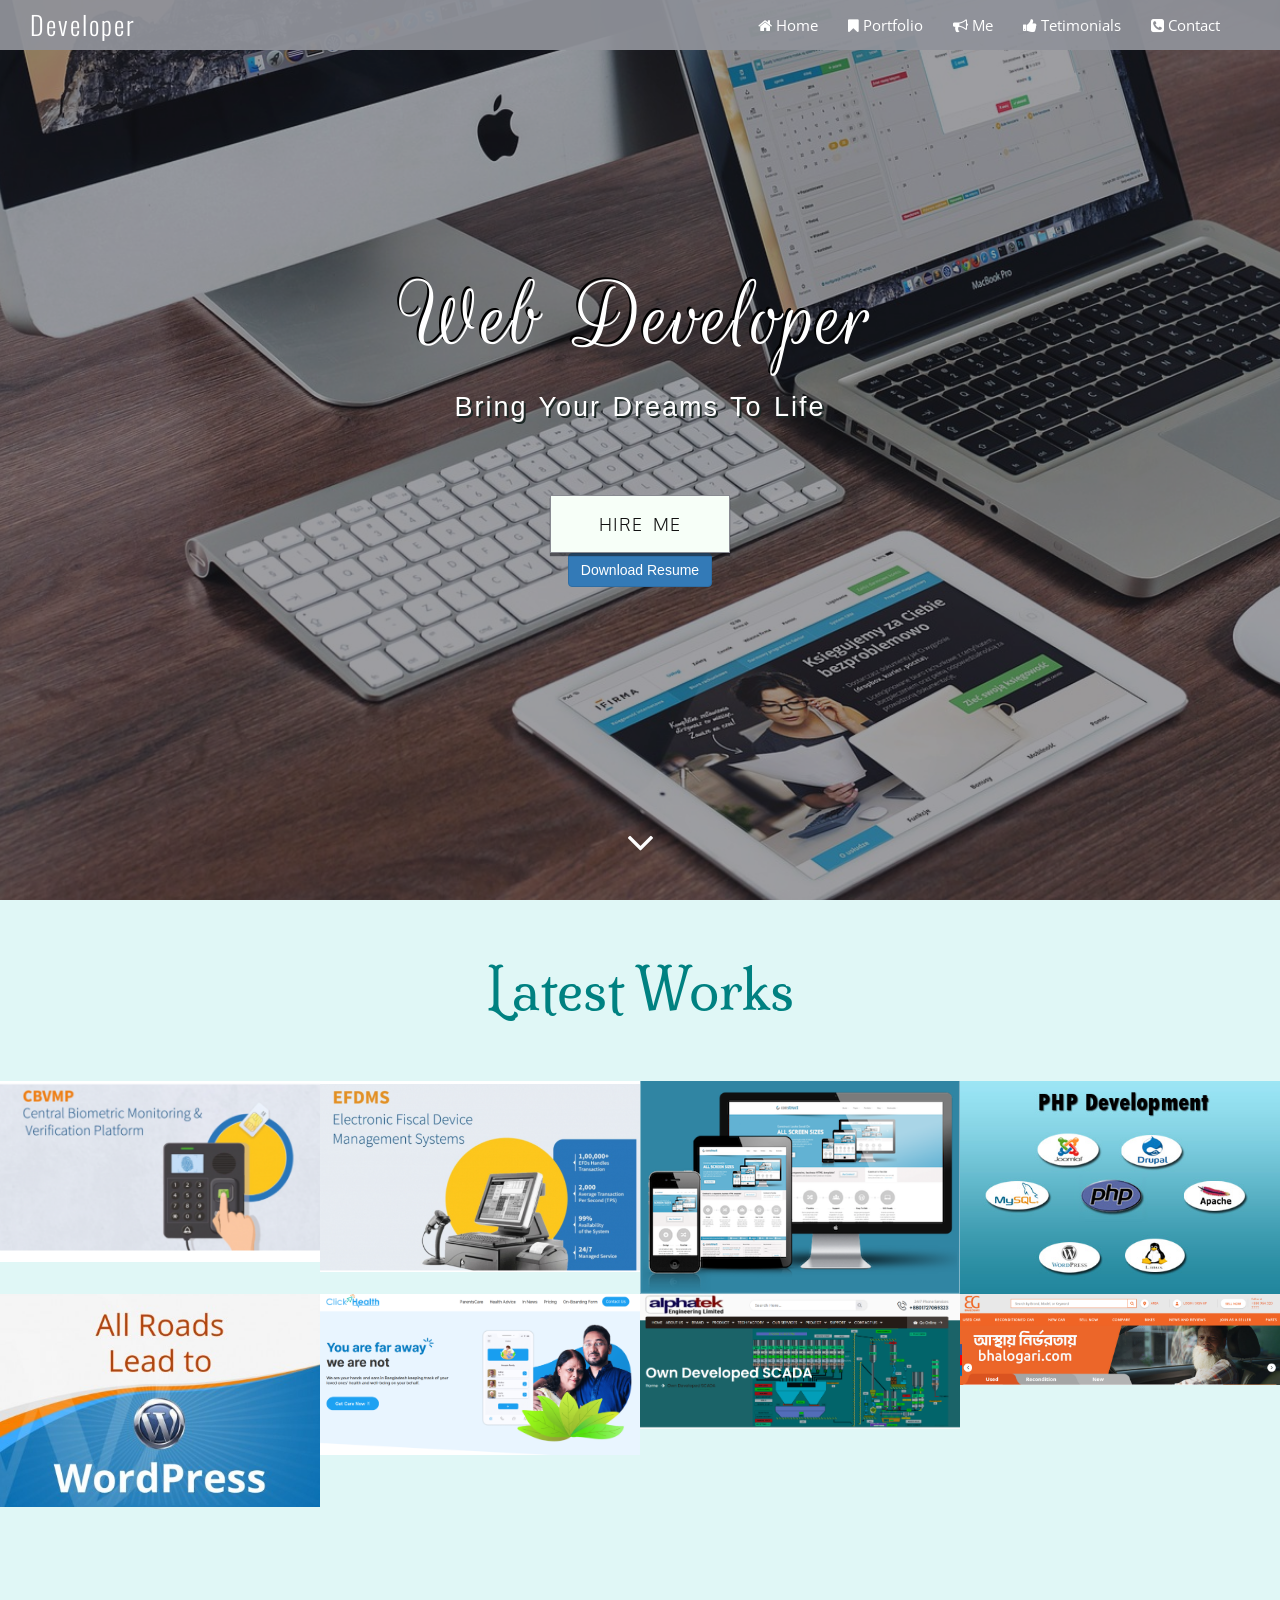
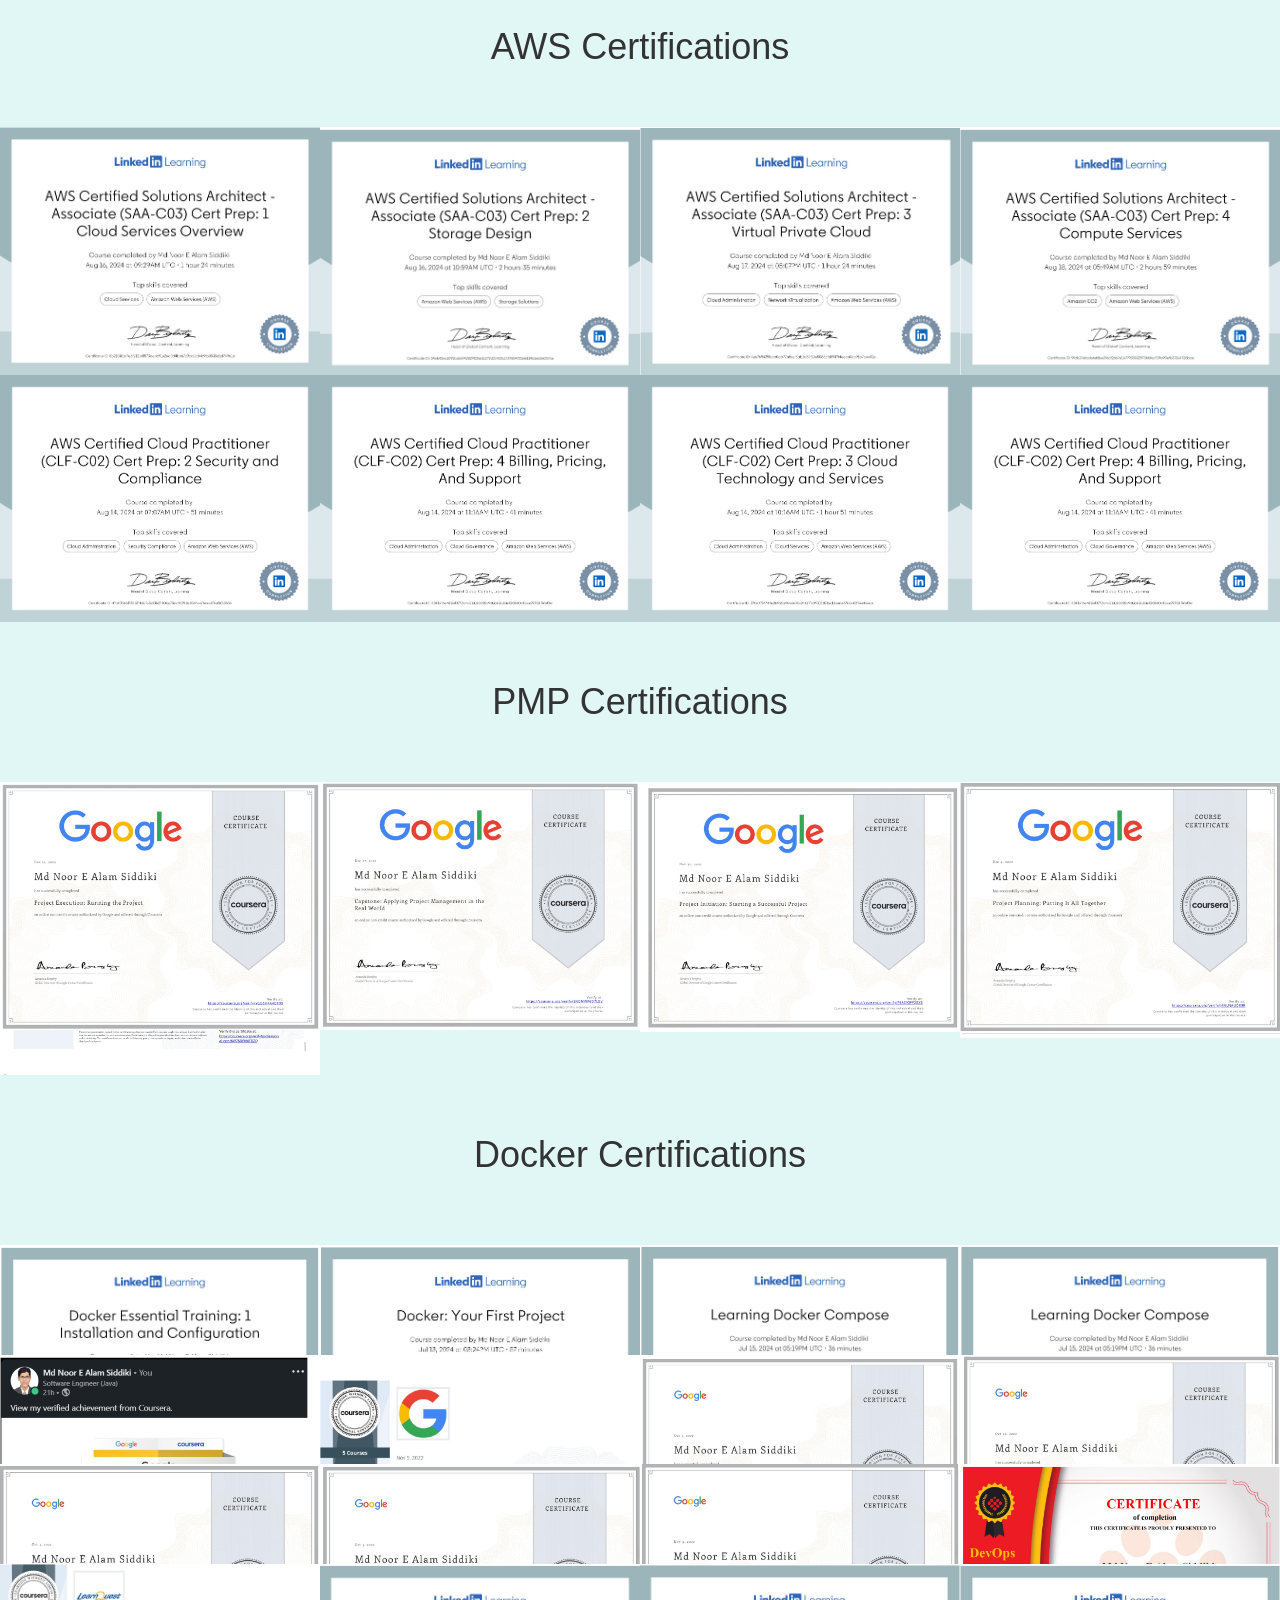
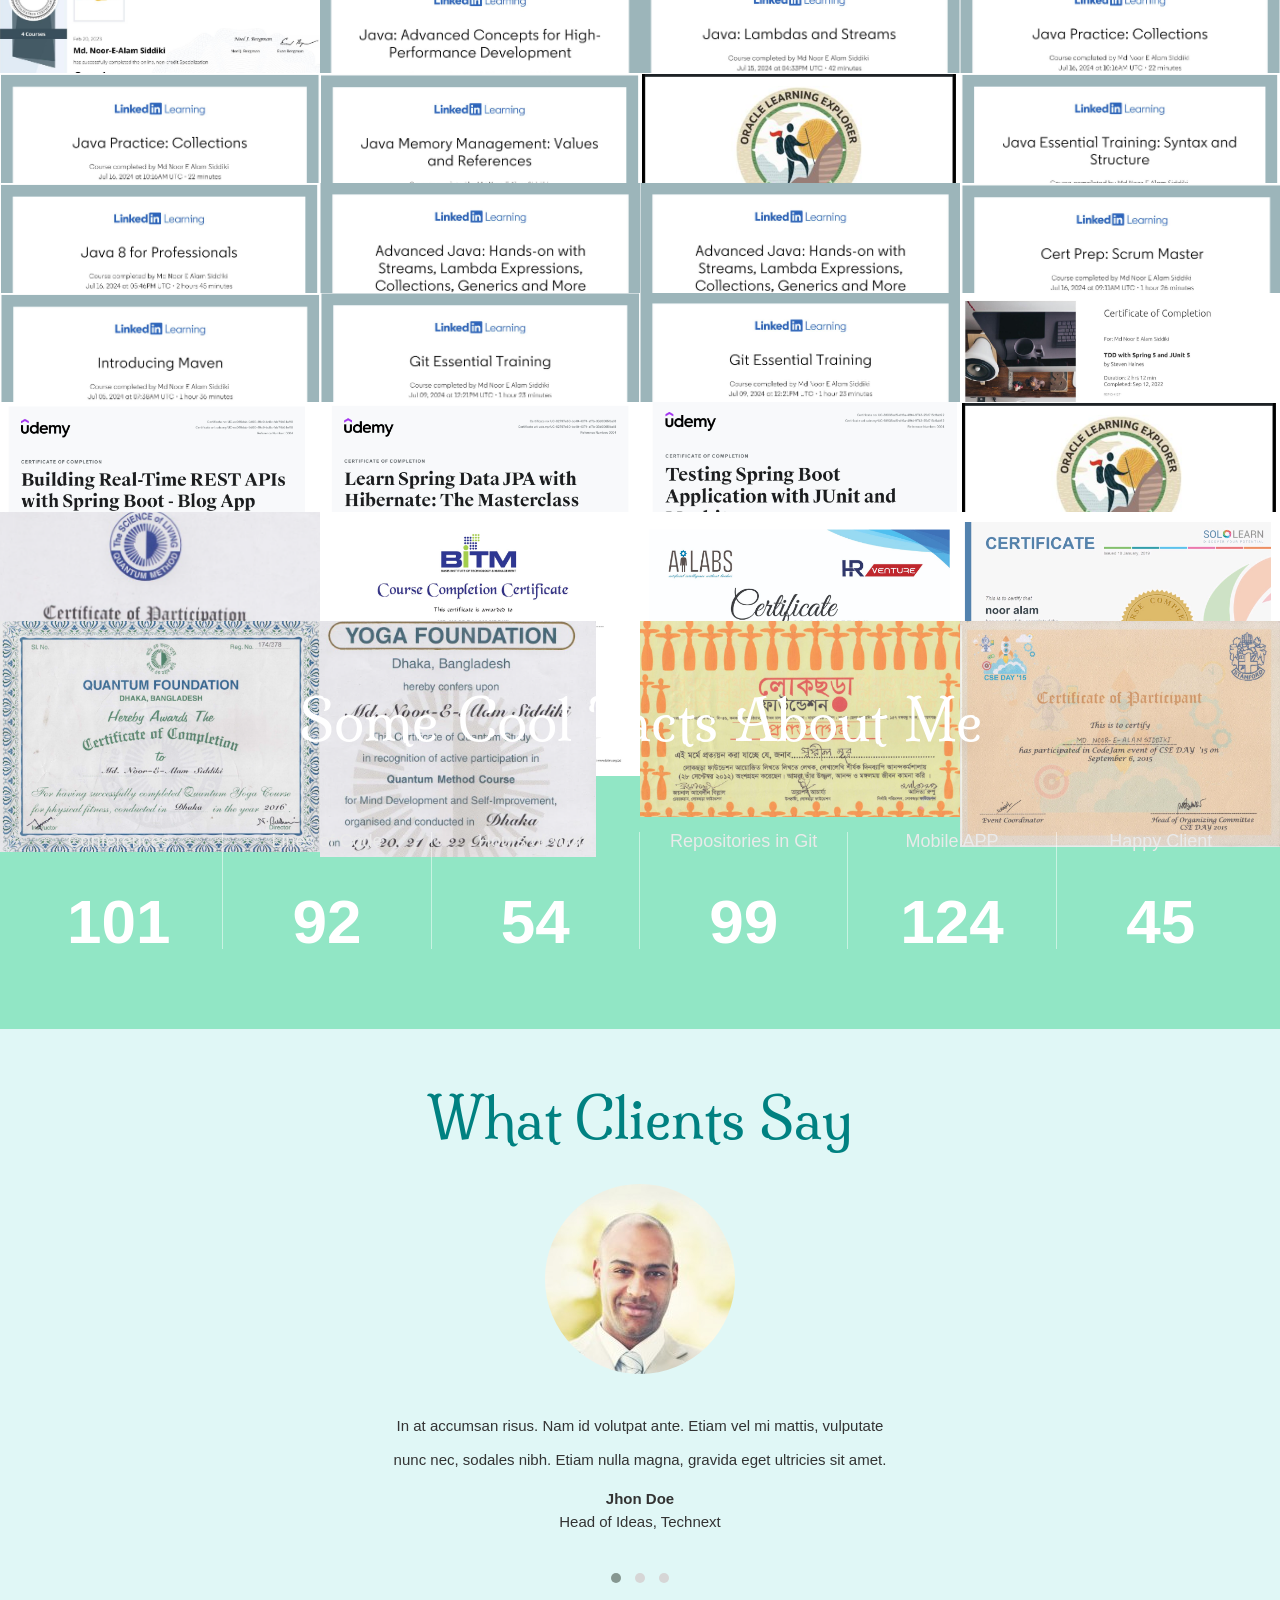
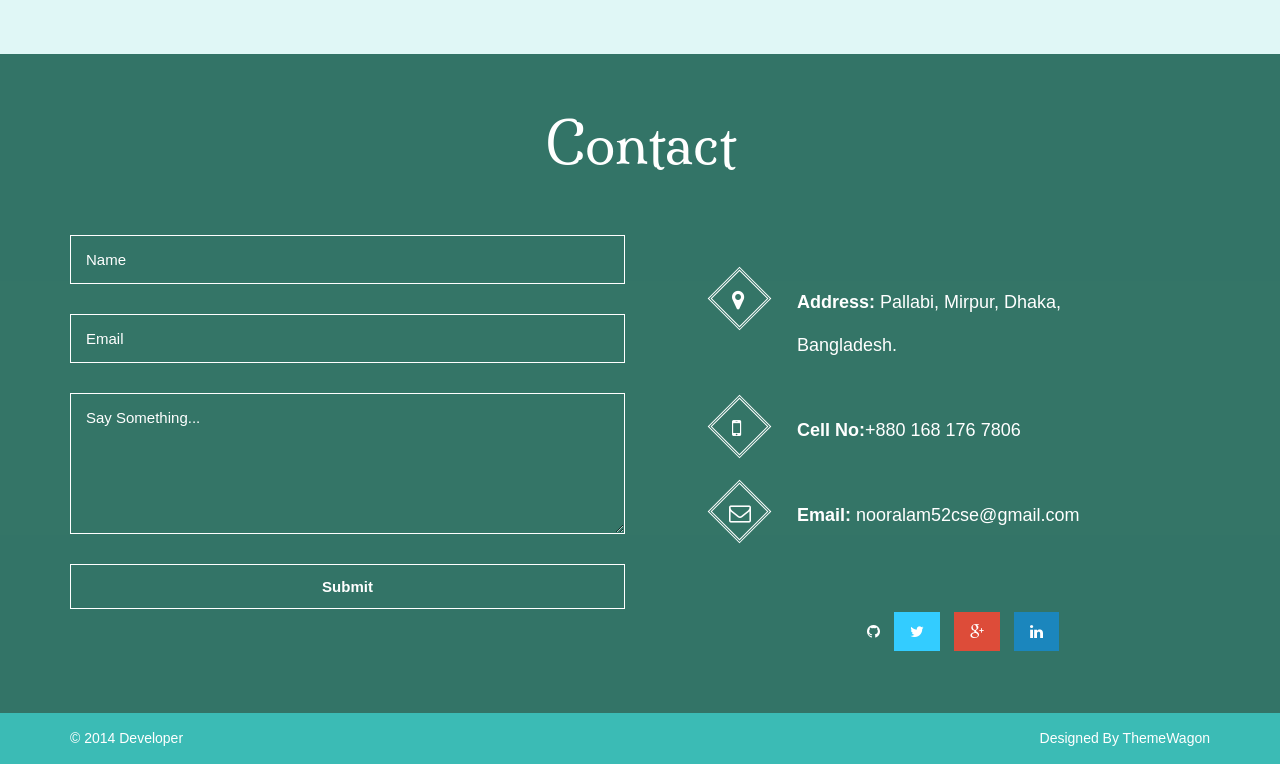
<file: index.html>
<!DOCTYPE html>
<html lang="en-us">
<head>
    <meta charset="utf-8">
    <meta name="viewport" content="width=device-width, initial-scale=1">
    <title>Developer</title>
    
    <!-- Stylesheets -->
    <link rel="stylesheet" href="css/bootstrap.min.css">
    <link rel="stylesheet" href="css/font-awesome.min.css">
    <link rel="stylesheet" href="css/owl.carousel.css">
    <link rel="stylesheet" href="css/owl.theme.min.css">
    <link rel="stylesheet" href="css/animate.css">
    <link rel="stylesheet" href="css/main.css">
    <link rel="stylesheet" href="css/portfolio.css">

    <!-- Google Fonts -->
    <link href="https://fonts.googleapis.com/css?family=Oswald:300,400" rel="stylesheet">
    <link href="https://fonts.googleapis.com/css?family=Open+Sans" rel="stylesheet" type="text/css">
    <link href="https://fonts.googleapis.com/css?family=PT+Sans" rel="stylesheet" type="text/css">
    <link href="https://fonts.googleapis.com/css?family=Roboto+Condensed:400,300" rel="stylesheet" type="text/css">
    <link href="https://fonts.googleapis.com/css?family=Oxygen:400,300" rel="stylesheet" type="text/css">
    <link href="https://fonts.googleapis.com/css?family=Rouge+Script" rel="stylesheet" type="text/css">
    <link href="https://fonts.googleapis.com/css?family=Milonga" rel="stylesheet" type="text/css">
</head>
    <body>
        <div class="content-block" id="header">
            <div id="overlay-1">
                <header id="site-header" class="clearfix">
                    <div class="pull-left">
                        <h1><a href="#">Developer</a></h1>
                    </div>
                    <div class="pull-right">
                        <nav class="navbar site-nav" role="navigation">
                            <!-- Brand and toggle get grouped for better mobile display -->
                            <div class="navbar-header">
                                <button type="button" class="navbar-toggle" data-toggle="collapse" data-target="#bs-example-navbar-collapse-1">
                                    <i class="fa fa-bars fa-2x"></i>
                                </button>
                            </div>

                            <!-- Collect the nav links, forms, and other content for toggling -->
                            <div class="collapse navbar-collapse" id="bs-example-navbar-collapse-1">
                                <ul class="nav navbar-nav">
                                    <li class="active"><a href="#header"><i class="fa fa-home"></i> <span>Home</span></a></li>
                                    <li><a href="#portfolio"><i class="fa fa-bookmark"></i> Portfolio</a></li>
                                    <li><a href="#services"><i class="fa fa-bullhorn"></i> Me</a></li>
                                    <li><a href="#testimonials"><i class="fa fa-thumbs-up"></i> Tetimonials</a></li>
                                    <li><a href="#contact"><i class="fa fa-phone-square"></i> Contact</a></li>
                                </ul>
                            </div>  <!-- /.navbar-collapse -->
                        </nav>
                    </div>
                </header>	<!-- site-header -->
                
                <div class="middle text-center clearfix">
                    <div class="container">
                        <h1 class="pro-name">Web <!-- <span style="color: #71b644;" > -->Developer<!-- </span> --></h1>
                        <p class="tagline">Bring your dreams to life</p>
                        
                        <div class="skills">

                        </div>  <!-- skills -->
                        <a href="#contact" target="_blank" class="btn btn-lg btn-hire wow animated zoomIn">Hire Me</a>
                    </div>  <!-- container -->
                    <button id="downloadResumeBtn" class="btn btn-primary">Download Resume</button>
                </div>  <!-- middle -->
                
                <div class="bottom text-center">
                    <a href="#portfolio"><i class="fa fa-angle-down fa-3x pulse"></i></a>
                </div>
            </div>  <!-- overlay-1 -->
        </div>  <!-- content-block -->

        <div class="content-block text-center" id="portfolio">
            <header class="block-heading cleafix">
                <h1>Latest Works</h1>
                <!-- <p>Take a look at some of my recent products</p> -->
            </header>

            <div class="isotope portfolio-items">
                <div class="element-item grid">
                    <div class="effect-zoe">
                        <img class="img-responsive" alt="Portfolio" src="img/work1.jpg">
                        <figcaption>
                           <h2 class="hidden-xs"> <a href="https://synesisit.com.bd/portfolio-posts/central-biometric-monitoring-verification-platform-cbvmp/">CBVMP</i></a></h2>
                            <p class="icon-links">
                                <a href="https://www.linkedin.com/in/md-noor-e-alam-siddiki-83b450130/"><i class="fa fa-twitter"></i></a>
                                <a href="https://www.linkedin.com/in/md-noor-e-alam-siddiki-83b450130/"><i class="fa fa-dribbble"></i></a>
                                <a href="https://www.linkedin.com/in/md-noor-e-alam-siddiki-83b450130/"><i class="fa fa-pinterest"></i></a>
                            </p>
                        </figcaption>
                    </div>
                </div>
                <div class="element-item grid">
                    <div class="portfolio-item effect-zoe">
                        <img class="img-responsive" alt="Portfolio" src="img/work2.jpg">
                        <figcaption>
                            <h2 class="hidden-xs"> <a href="https://synesisit.com.bd/portfolio-posts/electronic-fiscal-device-management-systems-efdms/">EFDMS </i></a></h2>
                        <p class="icon-links">
                                <a href="https://www.linkedin.com/in/md-noor-e-alam-siddiki-83b450130/"><i class="fa fa-twitter"></i></a>
                                <a href="https://www.linkedin.com/in/md-noor-e-alam-siddiki-83b450130/"><i class="fa fa-dribbble"></i></a>
                                <a href="https://www.linkedin.com/in/md-noor-e-alam-siddiki-83b450130/"><i class="fa fa-pinterest"></i></a>
                            </p>
                        </figcaption>
                    </div>
                </div>
                <div class="element-item grid">
                    <div class="portfolio-item effect-zoe">
                        <img class="img-responsive" alt="Portfolio" src="img/work3.png">
                        <figcaption>
                            <h2 class="hidden-xs">Web App Develpment</span></h2>
                           <p class="icon-links">
                                <a href="https://www.linkedin.com/in/md-noor-e-alam-siddiki-83b450130/"><i class="fa fa-twitter"></i></a>
                                <a href="https://www.linkedin.com/in/md-noor-e-alam-siddiki-83b450130/"><i class="fa fa-dribbble"></i></a>
                                <a href="https://www.linkedin.com/in/md-noor-e-alam-siddiki-83b450130/"><i class="fa fa-pinterest"></i></a>
                            </p>
                        </figcaption>
                    </div>
                </div>
                <div class="element-item grid">
                    <div class="portfolio-item effect-zoe">
                        <img class="img-responsive" alt="Portfolio" src="img/work7.jpg">
                        <figcaption>
                            <h2 class="hidden-xs">Web App Develpment</span></h2>
                     <p class="icon-links">
                                <a href="https://www.linkedin.com/in/md-noor-e-alam-siddiki-83b450130/"><i class="fa fa-twitter"></i></a>
                                <a href="https://www.linkedin.com/in/md-noor-e-alam-siddiki-83b450130/"><i class="fa fa-dribbble"></i></a>
                                <a href="https://www.linkedin.com/in/md-noor-e-alam-siddiki-83b450130/"><i class="fa fa-pinterest"></i></a>
                            </p>
                        </figcaption>
                    </div>
                </div>
                <div class="element-item grid">
                    <div class="portfolio-item effect-zoe">
                        <img class="img-responsive" alt="Portfolio" src="img/work8.png">
                        <figcaption>
                            
                   <p class="icon-links">
                                <a href="https://www.linkedin.com/in/md-noor-e-alam-siddiki-83b450130/"><i class="fa fa-twitter"></i></a>
                                <a href="https://www.linkedin.com/in/md-noor-e-alam-siddiki-83b450130/"><i class="fa fa-dribbble"></i></a>
                                <a href="https://www.linkedin.com/in/md-noor-e-alam-siddiki-83b450130/"><i class="fa fa-pinterest"></i></a>
                            </p>
                        </figcaption>
                    </div>
                </div>
                <div class="element-item grid">
                    <div class="portfolio-item effect-zoe">
                        <img class="img-responsive" alt="Portfolio" src="img/work4.jpg">
                        <figcaption>
                            <h2 class="hidden-xs"> <a href="https://www.clickhealth.services/">Click Health</i></a></h2>
                             <p class="icon-links">
                                <a href="https://www.linkedin.com/in/md-noor-e-alam-siddiki-83b450130/"><i class="fa fa-twitter"></i></a>
                                <a href="https://www.linkedin.com/in/md-noor-e-alam-siddiki-83b450130/"><i class="fa fa-dribbble"></i></a>
                                <a href="https://www.linkedin.com/in/md-noor-e-alam-siddiki-83b450130/"><i class="fa fa-pinterest"></i></a>
                            </p>
                        </figcaption>
                    </div>
                </div>
                <div class="element-item grid">
                    <div class="portfolio-item effect-zoe">
                        <img class="img-responsive" alt="Portfolio" src="img/work5.jpg">
                        <figcaption>
                            <h2 class="hidden-xs">Scada </span></h2>
                              <p class="icon-links">
                                <a href="https://www.linkedin.com/in/md-noor-e-alam-siddiki-83b450130/"><i class="fa fa-twitter"></i></a>
                                <a href="https://www.linkedin.com/in/md-noor-e-alam-siddiki-83b450130/"><i class="fa fa-dribbble"></i></a>
                                <a href="https://www.linkedin.com/in/md-noor-e-alam-siddiki-83b450130/"><i class="fa fa-pinterest"></i></a>
                            </p>
                        </figcaption>
                    </div>
                </div>
                <div class="element-item grid">
                    <div class="portfolio-item effect-zoe">
                        <img class="img-responsive" alt="Portfolio" src="img/work6.jpg">
                        <figcaption>
                            <h2 class="hidden-xs"> <a href="https://bhalogari.com/">Bhalogari</i></a></h2>
                             <p class="icon-links">
                                <a href="https://www.linkedin.com/in/md-noor-e-alam-siddiki-83b450130/"><i class="fa fa-twitter"></i></a>
                                <a href="https://www.linkedin.com/in/md-noor-e-alam-siddiki-83b450130/"><i class="fa fa-dribbble"></i></a>
                                <a href="https://www.linkedin.com/in/md-noor-e-alam-siddiki-83b450130/"><i class="fa fa-pinterest"></i></a>
                            </p>
                        </figcaption>
                    </div>
                </div>

            </div>
        </div>

        <div class="content-block text-center" id="portfolio2">
            <header class="block-heading cleafix">
                <h1>AWS Certifications</h1>
                <!-- <p>Take a look at some of my recent products</p> -->
            </header>
            <div class="isotope portfolio-items">
                <div class="element-item grid">
                    <div class="portfolio-item effect-zoe">
                        <img class="img-responsive" alt="Portfolio" src="img/aws-arc1.PNG">
                        <figcaption>
                            <h2 class="hidden-xs"> <a href="#">AWS</i></a></h2>
                             <p class="icon-links">
                                <a href="https://www.linkedin.com/in/md-noor-e-alam-siddiki-83b450130/"><i class="fa fa-twitter"></i></a>
                                <a href="https://www.linkedin.com/in/md-noor-e-alam-siddiki-83b450130/"><i class="fa fa-dribbble"></i></a>
                                <a href="https://www.linkedin.com/in/md-noor-e-alam-siddiki-83b450130/"><i class="fa fa-pinterest"></i></a>
                            </p>
                        </figcaption>
                    </div>
                </div>
                <div class="element-item grid">
                    <div class="portfolio-item effect-zoe">
                        <img class="img-responsive" alt="Portfolio" src="img/aws-arc2.PNG">
                        <figcaption>
                            <h2 class="hidden-xs"> <a href="#">AWS</i></a></h2>
                             <p class="icon-links">
                                <a href="https://www.linkedin.com/in/md-noor-e-alam-siddiki-83b450130/"><i class="fa fa-twitter"></i></a>
                                <a href="https://www.linkedin.com/in/md-noor-e-alam-siddiki-83b450130/"><i class="fa fa-dribbble"></i></a>
                                <a href="https://www.linkedin.com/in/md-noor-e-alam-siddiki-83b450130/"><i class="fa fa-pinterest"></i></a>
                            </p>
                        </figcaption>
                    </div>
                </div>
                <div class="element-item grid">
                    <div class="portfolio-item effect-zoe">
                        <img class="img-responsive" alt="Portfolio" src="img/aws-arc3.PNG">
                        <figcaption>
                            <h2 class="hidden-xs"> <a href="#">AWS</i></a></h2>
                             <p class="icon-links">
                                <a href="https://www.linkedin.com/in/md-noor-e-alam-siddiki-83b450130/"><i class="fa fa-twitter"></i></a>
                                <a href="https://www.linkedin.com/in/md-noor-e-alam-siddiki-83b450130/"><i class="fa fa-dribbble"></i></a>
                                <a href="https://www.linkedin.com/in/md-noor-e-alam-siddiki-83b450130/"><i class="fa fa-pinterest"></i></a>
                            </p>
                        </figcaption>
                    </div>
                </div>
                <div class="element-item grid">
                    <div class="portfolio-item effect-zoe">
                        <img class="img-responsive" alt="Portfolio" src="img/aws-arc4.PNG">
                        <figcaption>
                            <h2 class="hidden-xs"> <a href="#">AWS</i></a></h2>
                             <p class="icon-links">
                                <a href="https://www.linkedin.com/in/md-noor-e-alam-siddiki-83b450130/"><i class="fa fa-twitter"></i></a>
                                <a href="https://www.linkedin.com/in/md-noor-e-alam-siddiki-83b450130/"><i class="fa fa-dribbble"></i></a>
                                <a href="https://www.linkedin.com/in/md-noor-e-alam-siddiki-83b450130/"><i class="fa fa-pinterest"></i></a>
                            </p>
                        </figcaption>
                    </div>
                </div>
                <div class="element-item grid">
                    <div class="portfolio-item effect-zoe">
                        <img class="img-responsive" alt="Portfolio" src="img/aws11.jpg">
                        <figcaption>
                            <h2 class="hidden-xs"> <a href="#">AWS</i></a></h2>
                             <p class="icon-links">
                                <a href="https://www.linkedin.com/in/md-noor-e-alam-siddiki-83b450130/"><i class="fa fa-twitter"></i></a>
                                <a href="https://www.linkedin.com/in/md-noor-e-alam-siddiki-83b450130/"><i class="fa fa-dribbble"></i></a>
                                <a href="https://www.linkedin.com/in/md-noor-e-alam-siddiki-83b450130/"><i class="fa fa-pinterest"></i></a>
                            </p>
                        </figcaption>
                    </div>
                </div>
                <div class="element-item grid">
                    <div class="portfolio-item effect-zoe">
                        <img class="img-responsive" alt="Portfolio" src="img/aws.jpg">
                        <figcaption>
                            <h2 class="hidden-xs"> <a href="#">AWS</i></a></h2>
                             <p class="icon-links">
                                <a href="https://www.linkedin.com/in/md-noor-e-alam-siddiki-83b450130/"><i class="fa fa-twitter"></i></a>
                                <a href="https://www.linkedin.com/in/md-noor-e-alam-siddiki-83b450130/"><i class="fa fa-dribbble"></i></a>
                                <a href="https://www.linkedin.com/in/md-noor-e-alam-siddiki-83b450130/"><i class="fa fa-pinterest"></i></a>
                            </p>
                        </figcaption>
                    </div>
                </div>
                <div class="element-item grid">
                    <div class="portfolio-item effect-zoe">
                        <img class="img-responsive" alt="Portfolio" src="img/aws3.jpg">
                        <figcaption>
                            <h2 class="hidden-xs"> <a href="#">AWS</i></a></h2>
                             <p class="icon-links">
                                <a href="https://www.linkedin.com/in/md-noor-e-alam-siddiki-83b450130/"><i class="fa fa-twitter"></i></a>
                                <a href="https://www.linkedin.com/in/md-noor-e-alam-siddiki-83b450130/"><i class="fa fa-dribbble"></i></a>
                                <a href="https://www.linkedin.com/in/md-noor-e-alam-siddiki-83b450130/"><i class="fa fa-pinterest"></i></a>
                            </p>
                        </figcaption>
                    </div>
                </div>
                <div class="element-item grid">
                    <div class="portfolio-item effect-zoe">
                        <img class="img-responsive" alt="aws" src="img/aws.jpg">
                        <figcaption>
                            <h2 class="hidden-xs"> <a href="#">AWS</i></a></h2>
                             <p class="icon-links">
                                <a href="https://www.linkedin.com/in/md-noor-e-alam-siddiki-83b450130/"><i class="fa fa-twitter"></i></a>
                                <a href="https://www.linkedin.com/in/md-noor-e-alam-siddiki-83b450130/"><i class="fa fa-dribbble"></i></a>
                                <a href="https://www.linkedin.com/in/md-noor-e-alam-siddiki-83b450130/"><i class="fa fa-pinterest"></i></a>
                            </p>
                        </figcaption>
                    </div>
                </div>
            </div>
        </div>

        <div class="content-block text-center" id="portfolio3">
            <header class="block-heading cleafix">
                <h1>PMP Certifications</h1>
                <!-- <p>Take a look at some of my recent products</p> -->
            </header>
            <div class="isotope portfolio-items">
                <div>
                <div class="element-item grid">
                    <div class="portfolio-item effect-zoe">
                        <img class="img-responsive" alt="Portfolio" src="img/pm1.PNG">
                        <figcaption>
                            <h2 class="hidden-xs"> <a href="#">PMP</i></a></h2>
                             <p class="icon-links">
                                <a href="https://www.linkedin.com/in/md-noor-e-alam-siddiki-83b450130/"><i class="fa fa-twitter"></i></a>
                                <a href="https://www.linkedin.com/in/md-noor-e-alam-siddiki-83b450130/"><i class="fa fa-dribbble"></i></a>
                                <a href="https://www.linkedin.com/in/md-noor-e-alam-siddiki-83b450130/"><i class="fa fa-pinterest"></i></a>
                            </p>
                        </figcaption>
                    </div>
                </div>
                <div class="element-item grid">
                    <div class="portfolio-item effect-zoe">
                        <img class="img-responsive" alt="Portfolio" src="img/pm2.PNG">
                        <figcaption>
                            <h2 class="hidden-xs"> <a href="#">PMP</i></a></h2>
                             <p class="icon-links">
                                <a href="https://www.linkedin.com/in/md-noor-e-alam-siddiki-83b450130/"><i class="fa fa-twitter"></i></a>
                                <a href="https://www.linkedin.com/in/md-noor-e-alam-siddiki-83b450130/"><i class="fa fa-dribbble"></i></a>
                                <a href="https://www.linkedin.com/in/md-noor-e-alam-siddiki-83b450130/"><i class="fa fa-pinterest"></i></a>
                            </p>
                        </figcaption>
                    </div>
                </div>
    
                <div class="element-item grid">
                    <div class="portfolio-item effect-zoe">
                        <img class="img-responsive" alt="Portfolio" src="img/pmp3.PNG">
                        <figcaption>
                            <h2 class="hidden-xs"> <a href="#">PMP</i></a></h2>
                             <p class="icon-links">
                                <a href="https://www.linkedin.com/in/md-noor-e-alam-siddiki-83b450130/"><i class="fa fa-twitter"></i></a>
                                <a href="https://www.linkedin.com/in/md-noor-e-alam-siddiki-83b450130/"><i class="fa fa-dribbble"></i></a>
                                <a href="https://www.linkedin.com/in/md-noor-e-alam-siddiki-83b450130/"><i class="fa fa-pinterest"></i></a>
                            </p>
                        </figcaption>
                    </div>
                </div>
    
                <div class="element-item grid">
                    <div class="portfolio-item effect-zoe">
                        <img class="img-responsive" alt="Portfolio" src="img/pmp4.PNG">
                        <figcaption>
                            <h2 class="hidden-xs"> <a href="#">PMP</i></a></h2>
                             <p class="icon-links">
                                <a href="https://www.linkedin.com/in/md-noor-e-alam-siddiki-83b450130/"><i class="fa fa-twitter"></i></a>
                                <a href="https://www.linkedin.com/in/md-noor-e-alam-siddiki-83b450130/"><i class="fa fa-dribbble"></i></a>
                                <a href="https://www.linkedin.com/in/md-noor-e-alam-siddiki-83b450130/"><i class="fa fa-pinterest"></i></a>
                            </p>
                        </figcaption>
                    </div>
                </div>
             </div>
           
            <div class="isotope portfolio-items">
                <div class="element-item grid">
                    <div class="portfolio-item effect-zoe">
                        <img class="img-responsive" alt="Portfolio" src="img/pmp5.PNG">
                        <figcaption>
                            <h2 class="hidden-xs"> <a href="#">PMP</i></a></h2>
                             <p class="icon-links">
                                <a href="https://www.linkedin.com/in/md-noor-e-alam-siddiki-83b450130/"><i class="fa fa-twitter"></i></a>
                                <a href="https://www.linkedin.com/in/md-noor-e-alam-siddiki-83b450130/"><i class="fa fa-dribbble"></i></a>
                                <a href="https://www.linkedin.com/in/md-noor-e-alam-siddiki-83b450130/"><i class="fa fa-pinterest"></i></a>
                            </p>
                        </figcaption>
                    </div>
                </div>
                <div class="element-item grid">
                    <div class="portfolio-item effect-zoe">
                        <img class="img-responsive" alt="aws" src="img/pmp6.PNG">
                        <figcaption>
                            <h2 class="hidden-xs"> <a href="#">PMP</i></a></h2>
                             <p class="icon-links">
                                <a href="https://www.linkedin.com/in/md-noor-e-alam-siddiki-83b450130/"><i class="fa fa-twitter"></i></a>
                                <a href="https://www.linkedin.com/in/md-noor-e-alam-siddiki-83b450130/"><i class="fa fa-dribbble"></i></a>
                                <a href="https://www.linkedin.com/in/md-noor-e-alam-siddiki-83b450130/"><i class="fa fa-pinterest"></i></a>
                            </p>
                        </figcaption>
                    </div>
                </div>

                <div class="element-item grid">
                    <div class="portfolio-item effect-zoe">
                        <img class="img-responsive" alt="Portfolio" src="img/pmp7.PNG">
                        <figcaption>
                            <h2 class="hidden-xs"> <a href="#">PMP</i></a></h2>
                             <p class="icon-links">
                                <a href="https://www.linkedin.com/in/md-noor-e-alam-siddiki-83b450130/"><i class="fa fa-twitter"></i></a>
                                <a href="https://www.linkedin.com/in/md-noor-e-alam-siddiki-83b450130/"><i class="fa fa-dribbble"></i></a>
                                <a href="https://www.linkedin.com/in/md-noor-e-alam-siddiki-83b450130/"><i class="fa fa-pinterest"></i></a>
                            </p>
                        </figcaption>
                    </div>
                </div>
                <div class="element-item grid">
                    <div class="portfolio-item effect-zoe">
                        <img class="img-responsive" alt="Portfolio" src="img/pmp8.PNG">
                        <figcaption>
                            <h2 class="hidden-xs"> <a href="#">PMP</i></a></h2>
                             <p class="icon-links">
                                <a href="https://www.linkedin.com/in/md-noor-e-alam-siddiki-83b450130/"><i class="fa fa-twitter"></i></a>
                                <a href="https://www.linkedin.com/in/md-noor-e-alam-siddiki-83b450130/"><i class="fa fa-dribbble"></i></a>
                                <a href="https://www.linkedin.com/in/md-noor-e-alam-siddiki-83b450130/"><i class="fa fa-pinterest"></i></a>
                            </p>
                        </figcaption>
                    </div>
                </div>
            </div>
            <div class="isotope portfolio-items">
                <div class="element-item grid">
                    <div class="portfolio-item effect-zoe">
                        <img class="img-responsive" alt="Portfolio" src="img/pmp9.PNG">
                        <figcaption>
                            <h2 class="hidden-xs"> <a href="#">PMP</i></a></h2>
                             <p class="icon-links">
                                <a href="https://www.linkedin.com/in/md-noor-e-alam-siddiki-83b450130/"><i class="fa fa-twitter"></i></a>
                                <a href="https://www.linkedin.com/in/md-noor-e-alam-siddiki-83b450130/"><i class="fa fa-dribbble"></i></a>
                                <a href="https://www.linkedin.com/in/md-noor-e-alam-siddiki-83b450130/"><i class="fa fa-pinterest"></i></a>
                            </p>
                        </figcaption>
                    </div>
                </div>
                <div class="element-item grid">
                    <div class="portfolio-item effect-zoe">
                        <img class="img-responsive" alt="aws" src="img/pmp10.PNG">
                        <figcaption>
                            <h2 class="hidden-xs"> <a href="#">PMP</i></a></h2>
                             <p class="icon-links">
                                <a href="https://www.linkedin.com/in/md-noor-e-alam-siddiki-83b450130/"><i class="fa fa-twitter"></i></a>
                                <a href="https://www.linkedin.com/in/md-noor-e-alam-siddiki-83b450130/"><i class="fa fa-dribbble"></i></a>
                                <a href="https://www.linkedin.com/in/md-noor-e-alam-siddiki-83b450130/"><i class="fa fa-pinterest"></i></a>
                            </p>
                        </figcaption>
                    </div>
                </div>
                <div class="element-item grid">
                    <div class="portfolio-item effect-zoe">
                        <img class="img-responsive" alt="Portfolio" src="img/pmp11.PNG">
                        <figcaption>
                            <h2 class="hidden-xs"> <a href="#">PMP</i></a></h2>
                             <p class="icon-links">
                                <a href="https://www.linkedin.com/in/md-noor-e-alam-siddiki-83b450130/"><i class="fa fa-twitter"></i></a>
                                <a href="https://www.linkedin.com/in/md-noor-e-alam-siddiki-83b450130/"><i class="fa fa-dribbble"></i></a>
                                <a href="https://www.linkedin.com/in/md-noor-e-alam-siddiki-83b450130/"><i class="fa fa-pinterest"></i></a>
                            </p>
                        </figcaption>
                    </div>
                </div>
                <div class="element-item grid">
                    <div class="portfolio-item effect-zoe">
                        <img class="img-responsive" alt="aws" src="img/pmp12.PNG">
                        <figcaption>
                            <h2 class="hidden-xs"> <a href="#">PMP</i></a></h2>
                             <p class="icon-links">
                                <a href="https://www.linkedin.com/in/md-noor-e-alam-siddiki-83b450130/"><i class="fa fa-twitter"></i></a>
                                <a href="https://www.linkedin.com/in/md-noor-e-alam-siddiki-83b450130/"><i class="fa fa-dribbble"></i></a>
                                <a href="https://www.linkedin.com/in/md-noor-e-alam-siddiki-83b450130/"><i class="fa fa-pinterest"></i></a>
                            </p>
                        </figcaption>
                    </div>
                </div>
            </div>
        </div>
        <div class="content-block text-center" id="docker">
    <header class="block-heading clearfix">
        <h1>Docker Certifications</h1>
    </header> <!-- Closing tag added -->

    <div class="isotope portfolio-items">
        <div class="element-item grid">
            <div class="portfolio-item effect-zoe">
                        <img class="img-responsive" alt="Portfolio" src="img/git9.PNG">
                        <figcaption>
                            <h2 class="hidden-xs"><a href="#">Docker</a></h2>
                            <p class="icon-links">
                                <a href="https://www.linkedin.com/in/md-noor-e-alam-siddiki-83b450130/"><i class="fa fa-twitter"></i></a>
                                <a href="https://www.linkedin.com/in/md-noor-e-alam-siddiki-83b450130/"><i class="fa fa-dribbble"></i></a>
                                <a href="https://www.linkedin.com/in/md-noor-e-alam-siddiki-83b450130/"><i class="fa fa-pinterest"></i></a>
                            </p>
                        </figcaption>
                    </div>
                </div>
            
                <div class="element-item grid">
                    <div class="portfolio-item effect-zoe">
                        <img class="img-responsive" alt="Portfolio" src="img/git10.PNG">
                        <figcaption>
                            <h2 class="hidden-xs"><a href="#">Docker</a></h2>
                            <p class="icon-links">
                                <a href="https://www.linkedin.com/in/md-noor-e-alam-siddiki-83b450130/"><i class="fa fa-twitter"></i></a>
                                <a href="https://www.linkedin.com/in/md-noor-e-alam-siddiki-83b450130/"><i class="fa fa-dribbble"></i></a>
                                <a href="https://www.linkedin.com/in/md-noor-e-alam-siddiki-83b450130/"><i class="fa fa-pinterest"></i></a>
                            </p>
                        </figcaption>
                    </div>
                </div>
            
                <div class="element-item grid">
                    <div class="portfolio-item effect-zoe">
                        <img class="img-responsive" alt="Portfolio" src="img/git11.PNG">
                        <figcaption>
                            <h2 class="hidden-xs"><a href="#">Docker Compose</a></h2>
                            <p class="icon-links">
                                <a href="https://www.linkedin.com/in/md-noor-e-alam-siddiki-83b450130/"><i class="fa fa-twitter"></i></a>
                                <a href="https://www.linkedin.com/in/md-noor-e-alam-siddiki-83b450130/"><i class="fa fa-dribbble"></i></a>
                                <a href="https://www.linkedin.com/in/md-noor-e-alam-siddiki-83b450130/"><i class="fa fa-pinterest"></i></a>
                            </p>
                        </figcaption>
                    </div>
                </div>
                    
                <div class="element-item grid">
                    <div class="portfolio-item effect-zoe">
                        <img class="img-responsive" alt="Portfolio" src="img/git11.PNG">
                        <figcaption>
                            <h2 class="hidden-xs"><a href="#">Docker Compose</a></h2>
                            <p class="icon-links">
                                <a href="https://www.linkedin.com/in/md-noor-e-alam-siddiki-83b450130/"><i class="fa fa-twitter"></i></a>
                                <a href="https://www.linkedin.com/in/md-noor-e-alam-siddiki-83b450130/"><i class="fa fa-dribbble"></i></a>
                                <a href="https://www.linkedin.com/in/md-noor-e-alam-siddiki-83b450130/"><i class="fa fa-pinterest"></i></a>
                            </p>
                        </figcaption>
                    </div>
                </div>
            </div>
        </div>     

        <div class="content-block text-center" id="aws1">
            <header class="block-heading clearfix">
                <h1>DevOps Certifications</h1>
            </header>
        
            <div class="isotope portfolio-items">
                <div class="element-item grid">
                    <div class="portfolio-item effect-zoe">
                        <img class="img-responsive" alt="Portfolio" src="img/git1.PNG">
                        <figcaption>
                            <h2 class="hidden-xs"><a href="#">IT Support</a></h2>
                            <p class="icon-links">
                                <a href="https://www.linkedin.com/in/md-noor-e-alam-siddiki-83b450130/"><i class="fa fa-linkedin"></i></a>
                            </p>
                        </figcaption>
                    </div>
                </div>
        
                <div class="element-item grid">
                    <div class="portfolio-item effect-zoe">
                        <img class="img-responsive" alt="Portfolio" src="img/git2.PNG">
                        <figcaption>
                            <h2 class="hidden-xs"><a href="#">IT Support</a></h2>
                            <p class="icon-links">
                                <a href="https://www.linkedin.com/in/md-noor-e-alam-siddiki-83b450130/"><i class="fa fa-linkedin"></i></a>
                            </p>
                        </figcaption>
                    </div>
                </div>
        
                <div class="element-item grid">
                    <div class="portfolio-item effect-zoe">
                        <img class="img-responsive" alt="Portfolio" src="img/git3.PNG">
                        <figcaption>
                            <h2 class="hidden-xs"><a href="#">Operating System</a></h2>
                            <p class="icon-links">
                                <a href="https://www.linkedin.com/in/md-noor-e-alam-siddiki-83b450130/"><i class="fa fa-linkedin"></i></a>
                            </p>
                        </figcaption>
                    </div>
                </div>
        
                <div class="element-item grid">
                    <div class="portfolio-item effect-zoe">
                        <img class="img-responsive" alt="Portfolio" src="img/git4.PNG">
                        <figcaption>
                            <h2 class="hidden-xs"><a href="#">Networking</a></h2>
                            <p class="icon-links">
                                <a href="https://www.linkedin.com/in/md-noor-e-alam-siddiki-83b450130/"><i class="fa fa-linkedin"></i></a>
                            </p>
                        </figcaption>
                    </div>
                </div>
            </div>
        </div>
        <div class="content-block text-center" id="aws2">
                <header class="block-heading clearfix">
                    <h1>System Administration Certifications</h1>
                </header>
        
            <div class="isotope portfolio-items">
                <div class="element-item grid">
                    <div class="portfolio-item effect-zoe">
                        <img class="img-responsive" alt="Portfolio" src="img/git5.PNG">
                        <figcaption>
                            <h2 class="hidden-xs"><a href="#">System Administration</a></h2>
                            <p class="icon-links">
                                <a href="https://www.linkedin.com/in/md-noor-e-alam-siddiki-83b450130/"><i class="fa fa-linkedin"></i></a>
                            </p>
                        </figcaption>
                    </div>
                </div>
        
                <div class="element-item grid">
                    <div class="portfolio-item effect-zoe">
                        <img class="img-responsive" alt="Portfolio" src="img/git6.PNG">
                        <figcaption>
                            <h2 class="hidden-xs"><a href="#">IT Support</a></h2>
                            <p class="icon-links">
                                <a href="https://www.linkedin.com/in/md-noor-e-alam-siddiki-83b450130/"><i class="fa fa-linkedin"></i></a>
                            </p>
                        </figcaption>
                    </div>
                </div>
        
                <div class="element-item grid">
                    <div class="portfolio-item effect-zoe">
                        <img class="img-responsive" alt="Portfolio" src="img/git7.PNG">
                        <figcaption>
                            <h2 class="hidden-xs"><a href="#">IT Security</a></h2>
                            <p class="icon-links">
                                <a href="https://www.linkedin.com/in/md-noor-e-alam-siddiki-83b450130/"><i class="fa fa-linkedin"></i></a>
                            </p>
                        </figcaption>
                    </div>
                </div>
        
                <div class="element-item grid">
                    <div class="portfolio-item effect-zoe">
                        <img class="img-responsive" alt="Portfolio" src="img/git8.PNG">
                        <figcaption>
                            <h2 class="hidden-xs"><a href="#">DevOps</a></h2>
                            <p class="icon-links">
                                <a href="https://www.linkedin.com/in/md-noor-e-alam-siddiki-83b450130/"><i class="fa fa-linkedin"></i></a>
                            </p>
                        </figcaption>
                    </div>
                </div>
            </div>
        </div>
       
        <div class="content-block text-center" id="java">
            <header class="block-heading cleafix">
                <h1>Java Certifications</h1>
                <!-- <p>Take a look at some of my recent products</p> -->
            </header>
            <div class="isotope portfolio-items">
                <div class="element-item grid">
                    <div class="portfolio-item effect-zoe">
                        <img class="img-responsive" alt="Portfolio" src="img/java1.PNG">
                        <figcaption>
                            <h2 class="hidden-xs"> <a href="#">Java</i></a></h2>
                             <p class="icon-links">
                                <a href="https://www.linkedin.com/in/md-noor-e-alam-siddiki-83b450130/"><i class="fa fa-twitter"></i></a>
                                <a href="https://www.linkedin.com/in/md-noor-e-alam-siddiki-83b450130/"><i class="fa fa-dribbble"></i></a>
                                <a href="https://www.linkedin.com/in/md-noor-e-alam-siddiki-83b450130/"><i class="fa fa-pinterest"></i></a>
                            </p>
                        </figcaption>
                    </div>
                </div>
                <div class="element-item grid">
                    <div class="portfolio-item effect-zoe">
                        <img class="img-responsive" alt="Portfolio" src="img/java2.PNG">
                        <figcaption>
                            <h2 class="hidden-xs"> <a href="#">Java</i></a></h2>
                             <p class="icon-links">
                                <a href="https://www.linkedin.com/in/md-noor-e-alam-siddiki-83b450130/"><i class="fa fa-twitter"></i></a>
                                <a href="https://www.linkedin.com/in/md-noor-e-alam-siddiki-83b450130/"><i class="fa fa-dribbble"></i></a>
                                <a href="https://www.linkedin.com/in/md-noor-e-alam-siddiki-83b450130/"><i class="fa fa-pinterest"></i></a>
                            </p>
                        </figcaption>
                    </div>
                </div>
                <div class="element-item grid">
                    <div class="portfolio-item effect-zoe">
                        <img class="img-responsive" alt="Portfolio" src="img/java3.PNG">
                        <figcaption>
                            <h2 class="hidden-xs"> <a href="#">Java</i></a></h2>
                             <p class="icon-links">
                                <a href="https://www.linkedin.com/in/md-noor-e-alam-siddiki-83b450130/"><i class="fa fa-twitter"></i></a>
                                <a href="https://www.linkedin.com/in/md-noor-e-alam-siddiki-83b450130/"><i class="fa fa-dribbble"></i></a>
                                <a href="https://www.linkedin.com/in/md-noor-e-alam-siddiki-83b450130/"><i class="fa fa-pinterest"></i></a>
                            </p>
                        </figcaption>
                    </div>
                </div>
                <div class="element-item grid">
                    <div class="portfolio-item effect-zoe">
                        <img class="img-responsive" alt="Portfolio" src="img/java4.PNG">
                        <figcaption>
                            <h2 class="hidden-xs"> <a href="#">Java</i></a></h2>
                             <p class="icon-links">
                                <a href="https://www.linkedin.com/in/md-noor-e-alam-siddiki-83b450130/"><i class="fa fa-twitter"></i></a>
                                <a href="https://www.linkedin.com/in/md-noor-e-alam-siddiki-83b450130/"><i class="fa fa-dribbble"></i></a>
                                <a href="https://www.linkedin.com/in/md-noor-e-alam-siddiki-83b450130/"><i class="fa fa-pinterest"></i></a>
                            </p>
                        </figcaption>
                    </div>
                </div>
            </div>
        </div>
 <div class="content-block text-center" id="java2">
    <header class="block-heading clearfix">
        <h1>Advanced  Java Certifications</h1>
    </header>
    <div class="isotope portfolio-items">
        <div class="element-item grid">
            <div class="portfolio-item effect-zoe">
                <img class="img-responsive" alt="Portfolio" src="img/java5.PNG">
                <figcaption>
                    <h2 class="hidden-xs"><a href="#">Java</a></h2>
                    <p class="icon-links">
                        <a href="https://www.linkedin.com/in/md-noor-e-alam-siddiki-83b450130/"><i class="fa fa-twitter"></i></a>
                        <a href="https://www.linkedin.com/in/md-noor-e-alam-siddiki-83b450130/"><i class="fa fa-dribbble"></i></a>
                        <a href="https://www.linkedin.com/in/md-noor-e-alam-siddiki-83b450130/"><i class="fa fa-pinterest"></i></a>
                    </p>
                </figcaption>
            </div>
        </div>
        <div class="element-item grid">
            <div class="portfolio-item effect-zoe">
                <img class="img-responsive" alt="Portfolio" src="img/java6.PNG">
                <figcaption>
                    <h2 class="hidden-xs"><a href="#">Java</a></h2>
                    <p class="icon-links">
                        <a href="https://www.linkedin.com/in/md-noor-e-alam-siddiki-83b450130/"><i class="fa fa-twitter"></i></a>
                        <a href="https://www.linkedin.com/in/md-noor-e-alam-siddiki-83b450130/"><i class="fa fa-dribbble"></i></a>
                        <a href="https://www.linkedin.com/in/md-noor-e-alam-siddiki-83b450130/"><i class="fa fa-pinterest"></i></a>
                    </p>
                </figcaption>
            </div>
        </div>
        <div class="element-item grid">
            <div class="portfolio-item effect-zoe">
                <img class="img-responsive" alt="Portfolio" src="img/ci14.PNG">
                <figcaption>
                    <h2 class="hidden-xs"><a href="#">Java</a></h2>
                    <p class="icon-links">
                        <a href="https://www.linkedin.com/in/md-noor-e-alam-siddiki-83b450130/"><i class="fa fa-twitter"></i></a>
                        <a href="https://www.linkedin.com/in/md-noor-e-alam-siddiki-83b450130/"><i class="fa fa-dribbble"></i></a>
                        <a href="https://www.linkedin.com/in/md-noor-e-alam-siddiki-83b450130/"><i class="fa fa-pinterest"></i></a>
                    </p>
                </figcaption>
            </div>
        </div>
        <div class="element-item grid">
            <div class="portfolio-item effect-zoe">
                <img class="img-responsive" alt="aws" src="img/java8.PNG">
                <figcaption>
                    <h2 class="hidden-xs"><a href="#">Java</a></h2>
                    <p class="icon-links">
                        <a href="https://www.linkedin.com/in/md-noor-e-alam-siddiki-83b450130/"><i class="fa fa-twitter"></i></a>
                        <a href="https://www.linkedin.com/in/md-noor-e-alam-siddiki-83b450130/"><i class="fa fa-dribbble"></i></a>
                        <a href="https://www.linkedin.com/in/md-noor-e-alam-siddiki-83b450130/"><i class="fa fa-pinterest"></i></a>
                    </p>
                </figcaption>
            </div>
        </div>
	</div>
		</div>



     <div class="content-block text-center" id="java7">
    <header class="block-heading clearfix">
        <h1>Advanced Java Certifications</h1>
    </header>
    <div class="isotope portfolio-items">
        <!-- Portfolio Item -->
        <div class="element-item grid">
            <div class="portfolio-item effect-zoe">
                <img class="img-responsive" alt="Java Certification Image 1" src="img/java12.PNG">
                <figcaption>
                    <h2 class="hidden-xs"><a href="#">Java</a></h2>
                    <p class="icon-links">
                        <a href="https://www.linkedin.com/in/md-noor-e-alam-siddiki-83b450130/"><i class="fa fa-twitter"></i></a>
                        <a href="https://www.linkedin.com/in/md-noor-e-alam-siddiki-83b450130/"><i class="fa fa-dribbble"></i></a>
                        <a href="https://www.linkedin.com/in/md-noor-e-alam-siddiki-83b450130/"><i class="fa fa-pinterest"></i></a>
                    </p>
                </figcaption>
            </div>
        </div>
        <!-- Repeat for Other Items -->
        <div class="element-item grid">
            <div class="portfolio-item effect-zoe">
                <img class="img-responsive" alt="Java Certification Image 2" src="img/java9.PNG">
                <figcaption>
                    <h2 class="hidden-xs"><a href="#">Java</a></h2>
                    <p class="icon-links">
                        <a href="https://www.linkedin.com/in/md-noor-e-alam-siddiki-83b450130/"><i class="fa fa-twitter"></i></a>
                        <a href="https://www.linkedin.com/in/md-noor-e-alam-siddiki-83b450130/"><i class="fa fa-dribbble"></i></a>
                        <a href="https://www.linkedin.com/in/md-noor-e-alam-siddiki-83b450130/"><i class="fa fa-pinterest"></i></a>
                    </p>
                </figcaption>
            </div>
        </div>

            <div class="element-item grid">
                <div class="portfolio-item effect-zoe">
                    <img class="img-responsive" alt="java" src="img/java12.PNG">
                    <figcaption>
                            <h2 class="hidden-xs"> <a href="#">Java</i></a></h2>
                             <p class="icon-links">
                                <a href="https://www.linkedin.com/in/md-noor-e-alam-siddiki-83b450130/"><i class="fa fa-twitter"></i></a>
                                <a href="https://www.linkedin.com/in/md-noor-e-alam-siddiki-83b450130/"><i class="fa fa-dribbble"></i></a>
                                <a href="https://www.linkedin.com/in/md-noor-e-alam-siddiki-83b450130/"><i class="fa fa-pinterest"></i></a>
                            </p>
                        </figcaption>
                    </div>
                </div>
                <div class="element-item grid">
                    <div class="portfolio-item effect-zoe">
                        <img class="img-responsive" alt="aws" src="img/java9.PNG">
                        <figcaption>
                            <h2 class="hidden-xs"> <a href="#">Java</i></a></h2>
                             <p class="icon-links">
                                <a href="https://www.linkedin.com/in/md-noor-e-alam-siddiki-83b450130/"><i class="fa fa-twitter"></i></a>
                                <a href="https://www.linkedin.com/in/md-noor-e-alam-siddiki-83b450130/"><i class="fa fa-dribbble"></i></a>
                                <a href="https://www.linkedin.com/in/md-noor-e-alam-siddiki-83b450130/"><i class="fa fa-pinterest"></i></a>
                            </p>
                        </figcaption>
                    </div>
                </div>
                <div class="element-item grid">
                    <div class="portfolio-item effect-zoe">
                        <img class="img-responsive" alt="aws" src="img/java10.PNG">
                        <figcaption>
                            <h2 class="hidden-xs"> <a href="#">Java</i></a></h2>
                             <p class="icon-links">
                                <a href="https://www.linkedin.com/in/md-noor-e-alam-siddiki-83b450130/"><i class="fa fa-twitter"></i></a>
                                <a href="https://www.linkedin.com/in/md-noor-e-alam-siddiki-83b450130/"><i class="fa fa-dribbble"></i></a>
                                <a href="https://www.linkedin.com/in/md-noor-e-alam-siddiki-83b450130/"><i class="fa fa-pinterest"></i></a>
                            </p>
                        </figcaption>
                    </div>
                </div>
                <div class="element-item grid">
                    <div class="portfolio-item effect-zoe">
                        <img class="img-responsive" alt="aws" src="img/java11.PNG">
                        <figcaption>
                            <h2 class="hidden-xs"> <a href="#">Java</i></a></h2>
                             <p class="icon-links">
                                <a href="https://www.linkedin.com/in/md-noor-e-alam-siddiki-83b450130/"><i class="fa fa-twitter"></i></a>
                                <a href="https://www.linkedin.com/in/md-noor-e-alam-siddiki-83b450130/"><i class="fa fa-dribbble"></i></a>
                                <a href="https://www.linkedin.com/in/md-noor-e-alam-siddiki-83b450130/"><i class="fa fa-pinterest"></i></a>
                            </p>
                        </figcaption>
                    </div>
                </div>
                <div class="element-item grid">
                    <div class="portfolio-item effect-zoe">
                        <img class="img-responsive" alt="aws" src="img/java11.PNG">
                        <figcaption>
                            <h2 class="hidden-xs"> <a href="#">Java</i></a></h2>
                             <p class="icon-links">
                                <a href="https://www.linkedin.com/in/md-noor-e-alam-siddiki-83b450130/"><i class="fa fa-twitter"></i></a>
                                <a href="https://www.linkedin.com/in/md-noor-e-alam-siddiki-83b450130/"><i class="fa fa-dribbble"></i></a>
                                <a href="https://www.linkedin.com/in/md-noor-e-alam-siddiki-83b450130/"><i class="fa fa-pinterest"></i></a>
                            </p>
                        </figcaption>
                    </div>
                </div>
                <div class="element-item grid">
                    <div class="portfolio-item effect-zoe">
                        <img class="img-responsive" alt="aws" src="img/ci1.PNG">
                        <figcaption>
                            <h2 class="hidden-xs"> <a href="#">Java</i></a></h2>
                             <p class="icon-links">
                                <a href="https://www.linkedin.com/in/md-noor-e-alam-siddiki-83b450130/"><i class="fa fa-twitter"></i></a>
                                <a href="https://www.linkedin.com/in/md-noor-e-alam-siddiki-83b450130/"><i class="fa fa-dribbble"></i></a>
                                <a href="https://www.linkedin.com/in/md-noor-e-alam-siddiki-83b450130/"><i class="fa fa-pinterest"></i></a>
                            </p>
                        </figcaption>
                    </div>
                </div>
				
</div>
</div>

     <div class="content-block text-center" id="java8">
    <header class="block-heading clearfix">
        <h1>Advanced Java Certifications</h1>
    </header>
    <div class="isotope portfolio-items">
				
                <div class="element-item grid">
                    <div class="portfolio-item effect-zoe">
                        <img class="img-responsive" alt="aws" src="img/ci2.PNG">
                        <figcaption>
                            <h2 class="hidden-xs"> <a href="#">Java</i></a></h2>
                             <p class="icon-links">
                                <a href="https://www.linkedin.com/in/md-noor-e-alam-siddiki-83b450130/"><i class="fa fa-twitter"></i></a>
                                <a href="https://www.linkedin.com/in/md-noor-e-alam-siddiki-83b450130/"><i class="fa fa-dribbble"></i></a>
                                <a href="https://www.linkedin.com/in/md-noor-e-alam-siddiki-83b450130/"><i class="fa fa-pinterest"></i></a>
                            </p>
                        </figcaption>
                    </div>
                </div>
                <div class="element-item grid">
                    <div class="portfolio-item effect-zoe">
                        <img class="img-responsive" alt="aws" src="img/ci3.PNG">
                        <figcaption>
                            <h2 class="hidden-xs"> <a href="#">Java</i></a></h2>
                             <p class="icon-links">
                                <a href="https://www.linkedin.com/in/md-noor-e-alam-siddiki-83b450130/"><i class="fa fa-twitter"></i></a>
                                <a href="https://www.linkedin.com/in/md-noor-e-alam-siddiki-83b450130/"><i class="fa fa-dribbble"></i></a>
                                <a href="https://www.linkedin.com/in/md-noor-e-alam-siddiki-83b450130/"><i class="fa fa-pinterest"></i></a>
                            </p>
                        </figcaption>
                    </div>
                </div>			


				
                <div class="element-item grid">
                    <div class="portfolio-item effect-zoe">
                        <img class="img-responsive" alt="aws" src="img/ci4.PNG">
                        <figcaption>
                            <h2 class="hidden-xs"> <a href="#">Java</i></a></h2>
                             <p class="icon-links">
                                <a href="https://www.linkedin.com/in/md-noor-e-alam-siddiki-83b450130/"><i class="fa fa-twitter"></i></a>
                                <a href="https://www.linkedin.com/in/md-noor-e-alam-siddiki-83b450130/"><i class="fa fa-dribbble"></i></a>
                                <a href="https://www.linkedin.com/in/md-noor-e-alam-siddiki-83b450130/"><i class="fa fa-pinterest"></i></a>
                            </p>
                        </figcaption>
                    </div>
                </div>
                <div class="element-item grid">
                    <div class="portfolio-item effect-zoe">
                        <img class="img-responsive" alt="aws" src="img/ci8.PNG">
                        <figcaption>
                            <h2 class="hidden-xs"> <a href="#">Java</i></a></h2>
                             <p class="icon-links">
                                <a href="https://www.linkedin.com/in/md-noor-e-alam-siddiki-83b450130/"><i class="fa fa-twitter"></i></a>
                                <a href="https://www.linkedin.com/in/md-noor-e-alam-siddiki-83b450130/"><i class="fa fa-dribbble"></i></a>
                                <a href="https://www.linkedin.com/in/md-noor-e-alam-siddiki-83b450130/"><i class="fa fa-pinterest"></i></a>
                            </p>
                        </figcaption>
                    </div>
                </div>
                <div class="element-item grid">
                    <div class="portfolio-item effect-zoe">
                        <img class="img-responsive" alt="aws" src="img/ci5.PNG">
                        <figcaption>
                            <h2 class="hidden-xs"> <a href="#">Java</i></a></h2>
                             <p class="icon-links">
                                <a href="https://www.linkedin.com/in/md-noor-e-alam-siddiki-83b450130/"><i class="fa fa-twitter"></i></a>
                                <a href="https://www.linkedin.com/in/md-noor-e-alam-siddiki-83b450130/"><i class="fa fa-dribbble"></i></a>
                                <a href="https://www.linkedin.com/in/md-noor-e-alam-siddiki-83b450130/"><i class="fa fa-pinterest"></i></a>
                            </p>
                        </figcaption>
                    </div>
                </div>
            </div>
</div>

 <div class="content-block text-center" id="java9">
    <header class="block-heading clearfix">
         <h1>Spring Freamwork   Certifications</h1>
    </header>
    <div class="isotope portfolio-items">
                    <div class="isotope portfolio-items">
                <div class="element-item grid">
                    <div class="portfolio-item effect-zoe">
                        <img class="img-responsive" alt="aws" src="img/ci6.PNG">
                        <figcaption>
                            <h2 class="hidden-xs"> <a href="#">Java</i></a></h2>
                             <p class="icon-links">
                                <a href="https://www.linkedin.com/in/md-noor-e-alam-siddiki-83b450130/"><i class="fa fa-twitter"></i></a>
                                <a href="https://www.linkedin.com/in/md-noor-e-alam-siddiki-83b450130/"><i class="fa fa-dribbble"></i></a>
                                <a href="https://www.linkedin.com/in/md-noor-e-alam-siddiki-83b450130/"><i class="fa fa-pinterest"></i></a>
                            </p>
                        </figcaption>
                    </div>
                </div>
                <div class="element-item grid">
                    <div class="portfolio-item effect-zoe">
                        <img class="img-responsive" alt="aws" src="img/ci7.PNG">
                        <figcaption>
                            <h2 class="hidden-xs"> <a href="#">Java</i></a></h2>
                             <p class="icon-links">
                                <a href="https://www.linkedin.com/in/md-noor-e-alam-siddiki-83b450130/"><i class="fa fa-twitter"></i></a>
                                <a href="https://www.linkedin.com/in/md-noor-e-alam-siddiki-83b450130/"><i class="fa fa-dribbble"></i></a>
                                <a href="https://www.linkedin.com/in/md-noor-e-alam-siddiki-83b450130/"><i class="fa fa-pinterest"></i></a>
                            </p>
                        </figcaption>
                    </div>
                </div>
                <div class="element-item grid">
                    <div class="portfolio-item effect-zoe">
                        <img class="img-responsive" alt="aws" src="img/ci9.PNG">
                        <figcaption>
                            <h2 class="hidden-xs"> <a href="#">Java</i></a></h2>
                             <p class="icon-links">
                                <a href="https://www.linkedin.com/in/md-noor-e-alam-siddiki-83b450130/"><i class="fa fa-twitter"></i></a>
                                <a href="https://www.linkedin.com/in/md-noor-e-alam-siddiki-83b450130/"><i class="fa fa-dribbble"></i></a>
                                <a href="https://www.linkedin.com/in/md-noor-e-alam-siddiki-83b450130/"><i class="fa fa-pinterest"></i></a>
                            </p>
                        </figcaption>
                    </div>
                </div>
                <div class="element-item grid">
                    <div class="portfolio-item effect-zoe">
                        <img class="img-responsive" alt="aws" src="img/ci10.PNG">
                        <figcaption>
                            <h2 class="hidden-xs"> <a href="#">Java</i></a></h2>
                             <p class="icon-links">
                                <a href="https://www.linkedin.com/in/md-noor-e-alam-siddiki-83b450130/"><i class="fa fa-twitter"></i></a>
                                <a href="https://www.linkedin.com/in/md-noor-e-alam-siddiki-83b450130/"><i class="fa fa-dribbble"></i></a>
                                <a href="https://www.linkedin.com/in/md-noor-e-alam-siddiki-83b450130/"><i class="fa fa-pinterest"></i></a>
                            </p>
                        </figcaption>
                    </div>
                </div>
                <div class="element-item grid">
                    <div class="portfolio-item effect-zoe">
                        <img class="img-responsive" alt="aws" src="img/ci11.PNG">
                        <figcaption>
                            <h2 class="hidden-xs"> <a href="#">Java</i></a></h2>
                             <p class="icon-links">
                                <a href="https://www.linkedin.com/in/md-noor-e-alam-siddiki-83b450130/"><i class="fa fa-twitter"></i></a>
                                <a href="https://www.linkedin.com/in/md-noor-e-alam-siddiki-83b450130/"><i class="fa fa-dribbble"></i></a>
                                <a href="https://www.linkedin.com/in/md-noor-e-alam-siddiki-83b450130/"><i class="fa fa-pinterest"></i></a>
                            </p>
                        </figcaption>
                    </div>
                </div>
                <div class="element-item grid">
                    <div class="portfolio-item effect-zoe">
                        <img class="img-responsive" alt="aws" src="img/ci12.PNG">
                        <figcaption>
                            <h2 class="hidden-xs"> <a href="#">Java</i></a></h2>
                             <p class="icon-links">
                                <a href="https://www.linkedin.com/in/md-noor-e-alam-siddiki-83b450130/"><i class="fa fa-twitter"></i></a>
                                <a href="https://www.linkedin.com/in/md-noor-e-alam-siddiki-83b450130/"><i class="fa fa-dribbble"></i></a>
                                <a href="https://www.linkedin.com/in/md-noor-e-alam-siddiki-83b450130/"><i class="fa fa-pinterest"></i></a>
                            </p>
                        </figcaption>
                    </div>
                </div>
                <div class="element-item grid">
                    <div class="portfolio-item effect-zoe">
                        <img class="img-responsive" alt="aws" src="img/ci13.PNG">
                        <figcaption>
                            <h2 class="hidden-xs"> <a href="#">Java</i></a></h2>
                             <p class="icon-links">
                                <a href="https://www.linkedin.com/in/md-noor-e-alam-siddiki-83b450130/"><i class="fa fa-twitter"></i></a>
                                <a href="https://www.linkedin.com/in/md-noor-e-alam-siddiki-83b450130/"><i class="fa fa-dribbble"></i></a>
                                <a href="https://www.linkedin.com/in/md-noor-e-alam-siddiki-83b450130/"><i class="fa fa-pinterest"></i></a>
                            </p>
                        </figcaption>
                    </div>
                </div>
                <div class="element-item grid">
                    <div class="portfolio-item effect-zoe">
                        <img class="img-responsive" alt="aws" src="img/ci14.PNG">
                        <figcaption>
                            <h2 class="hidden-xs"> <a href="#">Java</i></a></h2>
                             <p class="icon-links">
                                <a href="https://www.linkedin.com/in/md-noor-e-alam-siddiki-83b450130/"><i class="fa fa-twitter"></i></a>
                                <a href="https://www.linkedin.com/in/md-noor-e-alam-siddiki-83b450130/"><i class="fa fa-dribbble"></i></a>
                                <a href="https://www.linkedin.com/in/md-noor-e-alam-siddiki-83b450130/"><i class="fa fa-pinterest"></i></a>
                            </p>
                        </figcaption>
                    </div>
                </div>
                </div>
	</div>			
	<div class="content-block text-center" id="web">
    <header class="block-heading clearfix">
        <h1>Web Design Certifications</h1>
    </header>
    <div class="isotope portfolio-items">
        <!-- Portfolio Item 1 -->
        <div class="element-item grid">
            <div class="portfolio-item effect-zoe">
                <img class="img-responsive" alt="Certification 1" src="img/ci15.PNG">
                <figcaption>
                    <h2 class="hidden-xs"><a href="#">Web Design</a></h2>
                    <p class="icon-links">
                        <a href="https://www.linkedin.com/in/md-noor-e-alam-siddiki-83b450130/"><i class="fa fa-twitter"></i></a>
                        <a href="https://www.linkedin.com/in/md-noor-e-alam-siddiki-83b450130/"><i class="fa fa-dribbble"></i></a>
                        <a href="https://www.linkedin.com/in/md-noor-e-alam-siddiki-83b450130/"><i class="fa fa-pinterest"></i></a>
                    </p>
                </figcaption>
            </div>
        </div>
        <!-- Portfolio Item 2 -->
        <div class="element-item grid">
            <div class="portfolio-item effect-zoe">
                <img class="img-responsive" alt="Certification 2" src="img/ci16.PNG">
                <figcaption>
                    <h2 class="hidden-xs"><a href="#">Web Design</a></h2>
                    <p class="icon-links">
                        <a href="https://www.linkedin.com/in/md-noor-e-alam-siddiki-83b450130/"><i class="fa fa-twitter"></i></a>
                        <a href="https://www.linkedin.com/in/md-noor-e-alam-siddiki-83b450130/"><i class="fa fa-dribbble"></i></a>
                        <a href="https://www.linkedin.com/in/md-noor-e-alam-siddiki-83b450130/"><i class="fa fa-pinterest"></i></a>
                    </p>
                </figcaption>
            </div>
        </div>
        <!-- Portfolio Item 3 -->
        <div class="element-item grid">
            <div class="portfolio-item effect-zoe">
                <img class="img-responsive" alt="Certification 3" src="img/ci17.PNG">
                <figcaption>
                    <h2 class="hidden-xs"><a href="#">Web Design</a></h2>
                    <p class="icon-links">
                        <a href="https://www.linkedin.com/in/md-noor-e-alam-siddiki-83b450130/"><i class="fa fa-twitter"></i></a>
                        <a href="https://www.linkedin.com/in/md-noor-e-alam-siddiki-83b450130/"><i class="fa fa-dribbble"></i></a>
                        <a href="https://www.linkedin.com/in/md-noor-e-alam-siddiki-83b450130/"><i class="fa fa-pinterest"></i></a>
                    </p>
                </figcaption>
            </div>
        </div>
        <!-- Portfolio Item 4 -->
        <div class="element-item grid">
            <div class="portfolio-item effect-zoe">
                <img class="img-responsive" alt="Certification 4" src="img/ci18.PNG">
                <figcaption>
                    <h2 class="hidden-xs"><a href="#">Web Design</a></h2>
                    <p class="icon-links">
                        <a href="https://www.linkedin.com/in/md-noor-e-alam-siddiki-83b450130/"><i class="fa fa-twitter"></i></a>
                        <a href="https://www.linkedin.com/in/md-noor-e-alam-siddiki-83b450130/"><i class="fa fa-dribbble"></i></a>
                        <a href="https://www.linkedin.com/in/md-noor-e-alam-siddiki-83b450130/"><i class="fa fa-pinterest"></i></a>
                    </p>
                </figcaption>
            </div>
        </div>
        <!-- Portfolio Item 5 -->
        <div class="element-item grid">
            <div class="portfolio-item effect-zoe">
                <img class="img-responsive" alt="Certification 5" src="img/ex4.PNG">
                <figcaption>
                    <h2 class="hidden-xs"><a href="#">Web Design</a></h2>
                    <p class="icon-links">
                        <a href="https://www.linkedin.com/in/md-noor-e-alam-siddiki-83b450130/"><i class="fa fa-twitter"></i></a>
                        <a href="https://www.linkedin.com/in/md-noor-e-alam-siddiki-83b450130/"><i class="fa fa-dribbble"></i></a>
                        <a href="https://www.linkedin.com/in/md-noor-e-alam-siddiki-83b450130/"><i class="fa fa-pinterest"></i></a>
                    </p>
                </figcaption>
            </div>
        </div>
    </div>
</div>
 
       <div class="content-block text-center" id="extra">
    <header class="block-heading clearfix">
        <h1>Extra Curricular Certifications</h1>
        <!-- <p>Take a look at some of my recent products</p> -->
    </header>
    <div class="isotope portfolio-items">
        <!-- Portfolio Item 1 -->
        <div class="element-item grid">
            <div class="portfolio-item effect-zoe">
                <img class="img-responsive" alt="Portfolio" src="img/ex1.PNG">
                <figcaption>
                    <h2 class="hidden-xs"><a href="#">Java</a></h2>
                    <p class="icon-links">
                        <a href="https://www.linkedin.com/in/md-noor-e-alam-siddiki-83b450130/"><i class="fa fa-twitter"></i></a>
                        <a href="https://www.linkedin.com/in/md-noor-e-alam-siddiki-83b450130/"><i class="fa fa-dribbble"></i></a>
                        <a href="https://www.linkedin.com/in/md-noor-e-alam-siddiki-83b450130/"><i class="fa fa-pinterest"></i></a>
                    </p>
                </figcaption>
            </div>
        </div>
        <!-- Portfolio Item 2 -->
        <div class="element-item grid">
            <div class="portfolio-item effect-zoe">
                <img class="img-responsive" alt="Portfolio" src="img/ex2.PNG">
                <figcaption>
                    <h2 class="hidden-xs"><a href="#">Java</a></h2>
                    <p class="icon-links">
                        <a href="https://www.linkedin.com/in/md-noor-e-alam-siddiki-83b450130/"><i class="fa fa-twitter"></i></a>
                        <a href="https://www.linkedin.com/in/md-noor-e-alam-siddiki-83b450130/"><i class="fa fa-dribbble"></i></a>
                        <a href="https://www.linkedin.com/in/md-noor-e-alam-siddiki-83b450130/"><i class="fa fa-pinterest"></i></a>
                    </p>
                </figcaption>
            </div>
        </div>
        <!-- Portfolio Item 3 -->
        <div class="element-item grid">
            <div class="portfolio-item effect-zoe">
                <img class="img-responsive" alt="Portfolio" src="img/ex3.PNG">
                <figcaption>
                    <h2 class="hidden-xs"><a href="#">Java</a></h2>
                    <p class="icon-links">
                        <a href="https://www.linkedin.com/in/md-noor-e-alam-siddiki-83b450130/"><i class="fa fa-twitter"></i></a>
                        <a href="https://www.linkedin.com/in/md-noor-e-alam-siddiki-83b450130/"><i class="fa fa-dribbble"></i></a>
                        <a href="https://www.linkedin.com/in/md-noor-e-alam-siddiki-83b450130/"><i class="fa fa-pinterest"></i></a>
                    </p>
                </figcaption>
            </div>
        </div>
        <!-- Portfolio Item 4 -->
        <div class="element-item grid">
            <div class="portfolio-item effect-zoe">
                <img class="img-responsive" alt="Portfolio" src="img/ex5.PNG">
                <figcaption>
                    <h2 class="hidden-xs"><a href="#">Java</a></h2>
                    <p class="icon-links">
                        <a href="https://www.linkedin.com/in/md-noor-e-alam-siddiki-83b450130/"><i class="fa fa-twitter"></i></a>
                        <a href="https://www.linkedin.com/in/md-noor-e-alam-siddiki-83b450130/"><i class="fa fa-dribbble"></i></a>
                        <a href="https://www.linkedin.com/in/md-noor-e-alam-siddiki-83b450130/"><i class="fa fa-pinterest"></i></a>
                    </p>
                </figcaption>
            </div>
        </div>
    </div>
</div>

                

       <!--  <div class="content-block text-center" id="services">
            <div class="overlay-2">
                        <header class="block-heading cleafix">
                            <h1>More About Me</h1>
                            <p>Lorem Ipsum Text</p>
                        </header>
                        <div class="block-content">
                            <div class="container">
                                <div class="row">
                                    <div class="col-md-12">
                                <div class="row ">
                                    <div class="col-sm-4">
                                        <h4 class="pro-stat">Completed Project</h4>
                                        <h2 class="proj-name count1 count-timer" >020</h2>
                                    </div>
                                    <div class="col-sm-4">
                                        <h4 class="pro-stat">Working Project</h4>
                                        <h2 class="proj-name count2">9</h2>
                                    </div>
                                    <div class="col-sm-4">
                                        <h4 class="pro-stat">Top Rated Project</h4>
                                        <h2 class="proj-name count3">015</h2>
                                    </div>
                                </div>
                                    </div>
                                </div>
                            </div>
                        </div>
                    </div>    overlay-2
        </div>  --> <!-- content-block -->
        <div id="services" class="content-block">
            <div id="numbers" class="parallax">
                <div class="overlay">
                    <!-- title -->
                    <div class="container-fluid numbers-title">
                        <div class="container">
                            <div class="row block-heading">
                                <h1>Some Cool Facts About Me</h1>
                            </div>
                        </div>
                    </div>
                    <div class="container-fluid">
                        <!-- number list -->
                        <ul class="numbersList">
                            <li class="col-md-2 col-sm-4 col-xs-6">
                                <h4> Conferences </h4>
                                <span id="number1" class="count1 count-timer">101</span>
                            </li>
                            <li class="col-md-2 col-sm-4 col-xs-6">
                                <h4> Lines of Code</h4>
                                <span id="number2" class="count2">92</span>
                            </li>
                            <li class="col-md-2 col-sm-4 col-xs-6">
                                <h4> Hours of Work</h4>
                                <span id="number3"  class="count3">54</span>
                            </li>
                            <li class="col-md-2 col-sm-4 col-xs-6">
                                <h4> Repositories in Git</h4>
                                <span id="number4" class="count4">99</span>
                            </li>
                            <li class="col-md-2 col-sm-4 col-xs-6">
                                <h4> Mobile APP</h4>
                                <span id="number5" class="count5">124</span>
                            </li>
                            <li class="col-md-2 col-sm-4 col-xs-6">
                                <h4> Happy Client </h4>
                                <span id="number6" class="count6">45</span>
                            </li>
                        </ul><!-- numbersList end -->
                    </div><!-- container-fluid end -->
                </div><!-- overlay end -->
            </div>
        </div>
            

        <div class="content-block" id="testimonials">
            <header class="block-heading cleafix text-center">
                <h1>What Clients Say</h1>
                <!-- <p>Lorem Ipsum Text</p> -->
            </header>
            <div class="block-content text-center">
                <div class="container">
                    <div class="row">
                        <div class="col-md-6 col-md-offset-3">
                        	<div class="owl-carousel">
				
   				<div class="owl-item">
					<div class="testimonial">
                                        <img alt="Client Photo" src="img/testimonial_31-190x190.jpg">
                                        <p>In at accumsan risus. Nam id volutpat ante. Etiam vel mi mattis, vulputate nunc nec, sodales nibh. Etiam nulla magna, gravida eget ultricies sit amet.</p>
                                        <strong>Jhon Doe</strong><br>
                                        <span>Head of Ideas, Technext</span>
                                    </div>
								</div>	<!-- owl-item -->
								<div class="owl-item">
									<div class="testimonial">
                                        <img alt="Client Photo" src="img/testimonial_11-190x190.jpg">
                                        <p>In at accumsan risus. Nam id volutpat ante. Etiam vel mi mattis, vulputate nunc nec, sodales nibh. Etiam nulla magna, gravida eget ultricies sit amet.</p>
                                        <strong>Jane Doe</strong><br>
                                        <span>CEO, Apple Inc</span>
                                    </div>
								</div>	<!-- owl-item -->
								<div class="owl-item">
									<div class="testimonial">
                                        <img alt="Client Photo" src="img/testimonial_22-190x190.jpg">
                                        <p>In at accumsan risus. Nam id volutpat ante. Etiam vel mi mattis, vulputate nunc nec, sodales nibh. Etiam nulla magna, gravida eget ultricies sit amet.</p>
                                        <strong>Albert Doe</strong><br>
                                        <span>Team Lead, Design Studio</span>
                                    </div>
								</div>	<!-- owl-item -->
							</div>	<!-- owl-carousel -->
						</div>	<!-- col-md-12 -->
                    </div>	<!-- row -->
                </div>	<!-- container -->
            </div>	<!-- block-content -->
        </div>	<!-- content-block -->

        <div class="content-block" id="contact">
            <div class="overlay-3">
                <header class="block-heading cleafix text-center">
                    <h1>Contact</h1>
                    <!-- <p>Feel Free to Contact</p> -->
                </header>
                <div class="block-content text-center">
                    <div class="container">
                        <div class="row">
                            <div class="col-md-6 wow animated fadeInLeft">
                                <form class="contact-form" action="form.php">
                                    <input type="text" name="name" placeholder="Name" required>
                                    <input type="email" name="email" placeholder="Email" required>
                                    <textarea rows="5" name="message" placeholder="Say Something..." required></textarea>
                                    <input type="submit" value="Submit">
                                </form>
                            </div>
                            <div class="col-md-6 wow animated fadeInRight">
                                <div class="row">
                                    <div class="col-md-12">
                                        <div class="contact-info">
                                            <div class="clearfix">
                                                <div class="rotated-icon">
                                                    <div class="sqaure-nebir"></div>
                                                    <i class="fa fa-map-marker"></i>
                                                </div>
                                                <p><strong> Address:</strong> Pallabi, Mirpur, Dhaka, Bangladesh.
                                                </p>
                                            </div>
                                            <div class="clearfix">
                                                <div class="rotated-icon">
                                                    <div class="sqaure-nebir"></div>
                                                    <i class="fa fa-mobile"></i>
                                                </div>
                                                <p><strong> Cell No:</strong>+880 168 176 7806</p>
                                            </div>
                                            <div class="clearfix">
                                                <div class="rotated-icon">
                                                    <div class="sqaure-nebir"></div>
                                                    <i class="fa fa-envelope-o"></i>
                                                </div>
                                                <p>
                                                    <strong> Email:</strong> nooralam52cse@gmail.com
                                                </p>
                                            </div>
                                        </div>
                                    </div>
                                </div>
                                <div class="row">
                                    <ul class="social-box">
                                        <li><a class="github-icon" href="https://github.com/noor52"><i class="fa fa-github"></i></a></li>
                                        <li><a class="twitter-icon" href="https://www.linkedin.com/in/md-noor-e-alam-siddiki-83b450130/"><i class="fa fa-twitter"></i></a></li>
                                        <li><a class="g-plus-icon" href="https://www.linkedin.com/in/md-noor-e-alam-siddiki-83b450130/"><i class="fa fa-google-plus"></i></a></li>
                                        <li><a class="linkedin-icon" href="https://www.linkedin.com/in/md-noor-e-alam-siddiki-83b450130/"><i class="fa fa-linkedin"></i></a></li>
                                    </ul>
                                </div>
                            </div>
                        </div>
                    </div>
                </div>	<!-- block-content -->
            </div>	<!-- overlay-3 -->
        </div>	<!-- content-block -->

        <footer id="site-footer">
            <div class="container">
                <div class="row">
                    <div class="col-sm-6">
                        <div class="copyright">&copy; 2014 Developer</div>
                    </div>
                    <div class="col-sm-6">
                        <div class="designed-by">Designed By <a href="http://themewagon.com/" target="_blank">ThemeWagon</a></div>
                    </div>
                </div>
            </div>
        </footer>	<!-- site-footer -->


        <!-- js -->
        <script>
            new WOW().init();
        </script>

        <script src="js/jquery-2.1.3.min.js"></script>
        <script src="js/bootstrap.min.js"></script>
        <script src="js/jquery.actual.min.js"></script>
        <script src="js/isotope.pkgd.min.js"></script>
        <script src="js/owl.carousel.min.js"></script>
        <script src="js/jquery.isonscreen.js"></script>
       
        <script src="js/main.js"></script>

        <script>
        	$(document).ready(function(){
  				$('.owl-carousel').owlCarousel({
    				loop:true,
    				margin:10,
    				autoplay:true,
    				autoplayTimeout:3000,
    				autoplayHoverPause:true,
    				responsiveClass:true,
    				responsive:{
        					0:{
					            items:1,
        					},
					        600:{
					            items:1,
					        },
					        1000:{
					            items:1,
					        }
    				}
				})
			});
        </script>
        <script>
            document.getElementById('downloadResumeBtn').addEventListener('click', function() {
                const link = document.createElement('a');
                link.href = 'document/resume.pdf'; // Adjust the path accordingly
                link.download = 'Noor-E-Alam_Siddiki_6_years_resume.pdf'; // The name the file will be saved as
                document.body.appendChild(link);
                link.click();
                document.body.removeChild(link);
            });
        </script>
		<script>
    document.querySelector('#java2 header').addEventListener('mouseout', () => {
        document.querySelector('#java2 .isotope.portfolio-items').style.display = 'none';
    });

    document.querySelector('#java2 header').addEventListener('mouseover', () => {
        document.querySelector('#java2 .isotope.portfolio-items').style.display = 'block';
    });
	
	    document.querySelector('#java7 header').addEventListener('mouseout', () => {
        document.querySelector('#java7 .isotope.portfolio-items').style.display = 'none';
    });

    document.querySelector('#java7 header').addEventListener('mouseover', () => {
        document.querySelector('#java7 .isotope.portfolio-items').style.display = 'block';
    });
		    document.querySelector('#java8 header').addEventListener('mouseout', () => {
        document.querySelector('#java8 .isotope.portfolio-items').style.display = 'none';
    });

    document.querySelector('#java8 header').addEventListener('mouseover', () => {
        document.querySelector('#java8 .isotope.portfolio-items').style.display = 'block';
    });
	
			    document.querySelector('#java9 header').addEventListener('mouseout', () => {
        document.querySelector('#java9 .isotope.portfolio-items').style.display = 'none';
    });

    document.querySelector('#java9 header').addEventListener('mouseover', () => {
        document.querySelector('#java9 .isotope.portfolio-items').style.display = 'block';
    });
	    document.querySelector('#extra header').addEventListener('mouseout', () => {
        document.querySelector('#extra .isotope.portfolio-items').style.display = 'none';
    });

    document.querySelector('#extra header').addEventListener('mouseover', () => {
        document.querySelector('#extra .isotope.portfolio-items').style.display = 'block';
    });
	
		    document.querySelector('#web header').addEventListener('mouseout', () => {
        document.querySelector('#web .isotope.portfolio-items').style.display = 'none';
    });

    document.querySelector('#web header').addEventListener('mouseover', () => {
        document.querySelector('#web .isotope.portfolio-items').style.display = 'block';
    });
</script>

<script>
    document.querySelector('#portfolio2 header').addEventListener('mouseover', () => {
        document.querySelector('#portfolio2 .isotope.portfolio-items').style.display = 'block';
    });
    
    document.querySelector('#portfolio2 header').addEventListener('mouseout', () => {
        document.querySelector('#portfolio2 .isotope.portfolio-items').style.display = 'none';
    });

    document.querySelector('#portfolio3 header').addEventListener('mouseover', () => {
        document.querySelector('#portfolio3 .isotope.portfolio-items').style.display = 'block';
    });
    
    document.querySelector('#portfolio3 header').addEventListener('mouseout', () => {
        document.querySelector('#portfolio3 .isotope.portfolio-items').style.display = 'none';
    });
document.querySelector('#aws1 header').addEventListener('mouseover', () => {
    document.querySelector('#aws1 .isotope.portfolio-items').style.display = 'block';
});

document.querySelector('#aws1 header').addEventListener('mouseout', () => {
    document.querySelector('#aws1 .isotope.portfolio-items').style.display = 'none';
    document.querySelector('#aws1 .isotope.portfolio-items').style.display = 'none';
});

document.querySelector('#java header').addEventListener('mouseover', () => {
    document.querySelector('#java .isotope.portfolio-items').style.display = 'block';
});

document.querySelector('#java header').addEventListener('mouseout', () => {
    document.querySelector('#java .isotope.portfolio-items').style.display = 'none';
});

document.querySelector('#aws2 header').addEventListener('mouseover', () => {
    document.querySelector('#aws2 .isotope.portfolio-items').style.display = 'block';
});

document.querySelector('#aws2  header').addEventListener('mouseout', () => {
    document.querySelector('#aws2 .isotope.portfolio-items').style.display = 'none';
});

document.querySelector('#docker header').addEventListener('mouseout', () => {
    document.querySelector('#docker .isotope.portfolio-items').style.display = 'none';
});
document.querySelector('#docker header').addEventListener('mouseover', () => {
    document.querySelector('#docker .isotope.portfolio-items').style.display = 'block';
});

document.querySelector('#java3 header').addEventListener('mouseover', () => {
    document.querySelector('#java3 .isotope.portfolio-items').style.display = 'block';
});

document.querySelector('#java3  header').addEventListener('mouseout', () => {
    document.querySelector('#java3 .isotope.portfolio-items').style.display = 'none';
});

document.querySelector('#java4 header').addEventListener('mouseover', () => {
    document.querySelector('#java4 .isotope.portfolio-items').style.display = 'block';
});

document.querySelector('#java4  header').addEventListener('mouseout', () => {
    document.querySelector('#java4 .isotope.portfolio-items').style.display = 'none';
});


document.querySelector('#java5 header').addEventListener('mouseover', () => {
    document.querySelector('#java5 .isotope.portfolio-items').style.display = 'block';
});

document.querySelector('#java5  header').addEventListener('mouseout', () => {
    document.querySelector('#java5 .isotope.portfolio-items').style.display = 'none';
});


document.querySelector('#java6 header').addEventListener('mouseover', () => {
    document.querySelector('#java6 .isotope.portfolio-items').style.display = 'block';
});

document.querySelector('#java6  header').addEventListener('mouseout', () => {
    document.querySelector('#java6 .isotope.portfolio-items').style.display = 'none';
});

document.querySelector('#java2 header').addEventListener('mouseover', () => {
    document.querySelector('#java2 .isotope.portfolio-items').style.display = 'block';
});

document.querySelector('#java2  header').addEventListener('mouseout', () => {
    document.querySelector('#java2 .isotope.portfolio-items').style.display = 'none';
});

document.addEventListener('DOMContentLoaded', () => {
    const header = document.querySelector('#java6 header');
    const portfolioItems = document.querySelector('#java6 .isotope.portfolio-items');

    if (header && portfolioItems) {
        // Ensure the portfolio items are hidden initially
        portfolioItems.style.display = 'none';

        // Show on mouseover
        header.addEventListener('mouseover', () => {
            portfolioItems.style.display = 'block';
        });

        // Hide on mouseout
        header.addEventListener('mouseout', () => {
            portfolioItems.style.display = 'none';
        });
    } else {
        console.error('Required elements not found in the DOM.');
    }
});

    </script>

    </body>

	</body>
</html>
</file>
<file: css/portfolio.css>
<style>
/* Initially hidden with transition effect */
#portfolio2 .isotope.portfolio-items {
    opacity: 0;
    visibility: hidden;
    transition: opacity 0.3s ease, visibility 0.3s ease;
}

/* Show the portfolio items on hover */
#portfolio2:hover .isotope.portfolio-items {
    opacity: 1;
    visibility: visible;
}
</style>
</file>
<file: css/main.css>
/*
Theme Name: Developer
Theme URI: http://themewagon.com/demo/Developer/
Author: ThemeWagon
Author URI: http://themewagon.com/
Description: Slick One page HTML 5 template powered by Bootstrap 3.
Version: 1.14.11
License: GNU General Public License v3
License URI: http://www.gnu.org/licenses/gpl-3.0.txt
Tags: blue, white, one page, parallax, responsive-layout, full-width-template
Text Domain: developer
*/

/**
* Table of Contents:
*
* 01.0 - Global
* 02.0 - Header
* 03.0 - Navigation
* 04.0 - Blur styles
* 05.0 - Home
* 06.0 - Latest Works
* 	 06.1 - isotope (http://isotope.metafizzy.co/)
*	 06.2 - Image Hover Effect
* 07.0 - More About Me
* 	 07.1 - Animated Number
* 08.0 - Testimonials
* 	 08.1 - Owl Carousel (http://owlgraphic.com/owlcarousel/)
* 09.0 - Contact
*	 09.1 - Social Icon
* 10.0 - Footer
* 11.0 - Responsive styles
* -----------------------------------------------------------------------------
*/


/* ///////////////////////////////////////////////////////////////////// 
//  01 - Global 
/////////////////////////////////////////////////////////////////////*/
@font-face {
	font-family: 'Pacifico';
	font-style: normal;
	font-weight: 400;
	src: local('Pacifico Regular'), local('Pacifico-Regular'), url("../fonts/pacifico.woff") format('woff');
}

html, body {
	margin: 0; 
	padding: 0;
}

::selection {
	background-color: #35405f;
	color: #fff;
}

*, *:active, *:focus, *:hover {
	outline: none;
}

h1, h2, h3, h4, h5,h6 {
	margin-top: 0;
}

body {
	font: 15px/23px "Lucida Sans","Liberation Sans","Lucida Sans Unicode","Lucida Grande",Verdana,Arial,Helvetica,sans-serif;
	background-color: rgb(224, 247, 246);

}

.btn {
	transition: 0.4s background linear;
}

.btn:focus
{
	color: #fff;
}

.block-heading {
	margin-bottom: 60px;
}

.block-heading p {
    font-size: 18px;
}

/*////////////////////////////////////////////////////////////////////////
//  02 - Header
///////////////////////////////////////////////////////////////////////*/

#header {
	background: url(../img/bg/header-bg.jpg) no-repeat center top fixed;
	background-size: cover;
}

#site-header {
	position: fixed;
	width: 100%;
	/* background-color: #35405f; */
	background-color: rgba(144, 146, 153, 0.94);
	/* background-color: rgba(32, 178, 170, 0.86); */
	padding: 0 30px;
	z-index: 100;
}

#site-header h1 {
	margin: 0;
	font-family: 'Oswald', sans-serif;
	margin-top: 11px;
	font-size: 26px;
	font-weight: 300;
	letter-spacing: 2px;
}

#site-header h1 a:focus {
    text-decoration: none;
}

#site-header h1 a {
	color: #fff;
}

#site-header h1 a:hover {
	text-decoration: none;
}

/*////////////////////////////////////////////////////////////////////////
//  03 - Navigation
///////////////////////////////////////////////////////////////////////*/

.navbar {
	border-radius: 0;
	margin: 0;
	border: none;
}

.navbar-toggle {
	padding: 0;
	border: 0;
	color: #fff;
	margin-top: 13px;
}

.site-nav ul li a {
	color: #fff;
	font-size: 15px;
	font-family: 'Open Sans', sans-serif;
	position: relative;
	transition: 0.5s background linear;
}

/* .site-nav ul li a:hover {
	background: rgba(255, 255, 255, 0.11);
} */

.site-nav ul li a:hover, .site-nav ul li a:focus
{
	background-color: rgba(0, 255, 255, 0.58);
}

/*////////////////////////////////////////////////////////////////////////
//  04 - Blur styles
///////////////////////////////////////////////////////////////////////*/

#overlay-1 {
	/* background-color: rgba(32, 30, 30, 0.52); */
	background-color: rgba(33, 32, 42, 0.44);
	/* background-color: rgba(17, 55, 46, 0.75); */
	position: relative;
}

.overlay-2 {
	padding: 60px 0;
	background-color: rgba(50, 81, 121, 0.6);
}

.overlay-3 {
	padding: 60px 0;
	/* background-color: rgba(9, 20, 39, 0.83); */
	/* background-color: rgba(24, 77, 77, 0.93); */
	background-color: rgba(33, 103, 88, 0.9);
}

.overlay {
    background: none repeat scroll 0 0 rgba(115, 224, 179, 0.72);
    width: 100%;
    height: 100%;
}


/*////////////////////////////////////////////////////////////////////////
//  05 - Home
///////////////////////////////////////////////////////////////////////*/

.middle {
	padding-top: 200px;
}

.pro-name {
    font-size: 100px;
    margin: 0;
    margin-bottom: 15px;  
    /* font-family: 'Lato', sans-serif; */
    /* font-family: 'Source Sans Pro', sans-serif; */
    /* font-family: 'Niconne', cursive; */
    font-weight: 400;
    font-family: 'Rouge Script', cursive;
    line-height: 90px;
    color: #fff;
    letter-spacing: 1px;
    word-spacing: 6px;
    text-shadow: -2px -2px #000;
}

.tagline {
	font-size: 27px;
	margin-bottom: 60px;
	color: #fff;
	font-family: 'Roboto', sans-serif;
	font-weight: 300;
	line-height: 56px;
	word-spacing: 2px;
	text-shadow: 2px 2px #1C2725;
	letter-spacing: 2px;
	text-transform: capitalize;
}

.bottom {
	position: absolute;
	width: 100%;
	bottom: 4%;
}

.bottom a {
	color: #fff;
	display: inline-block;
	position: relative;
	top: 0px;
}

.btn-hire {
	text-transform: uppercase;
	color: #111;
	border: 1px solid rgb(136, 138, 145);
	font-family: 'Oxygen', sans-serif;
	font-weight: 300;
	word-spacing: 5px;
	letter-spacing: 1px;
	box-shadow: 0 3px 1px 0 rgba(20, 20, 26, 0.55);
	border-radius: 0;
	font-size: 18px;
	background-color: rgba(247, 255, 248, 1);
	padding: 16px 48px;
}

.btn-hire:hover {
	color: #fff;
	border: 1px solid #878A91;
	background-color: rgba(32, 36, 47, 0.94);
}

/*////////////////////////////////////////////////////////////////////////
//  06 - Latest works
///////////////////////////////////////////////////////////////////////*/

#portfolio {
	padding: 60px 0;
}

#portfolio .block-heading h1 {
    color: rgb(0, 129, 129);
	
	font-weight: 400;
	
    font-size: 55px;
    font-family: 'Milonga', cursive;
}

.portfolio-item img {
	width: 100%;
}

.portfolio-items {
	margin-bottom: 60px;
}

.portfolio-item {
	position: relative;
}

/*////////////////////////////////////////////////////////////////////////
//  06 - Latest works > isotope
///////////////////////////////////////////////////////////////////////*/

.isotope:after {
  content: '';
  display: block;
  clear: both;
}

.element-item {
  position: relative;
  float: left;
  width: 25%;
  color: #262524;
}

.element-item > * {
  margin: 0;
  padding: 0;
}

.btn-view {
	/* border: 1px solid #35405f;
	color: #35405f;
	border-radius: 0; */
	text-transform: uppercase;
	color: lightseagreen;
	border: 1px solid rgba(32, 178, 170, 0.86);
	font-family: 'Oxygen', sans-serif;
	font-weight: 300;
	word-spacing: 5px;
	letter-spacing: 1px;
	border-radius: 0;
	font-size: 18px;
	padding: 16px 48px;
}

.btn-view:hover {
	color: #fff;
	border: 1px solid lightseagreen;
	background-color: rgba(32, 178, 170, 0.86);
}


/* ==============================  Image hover effect ============================== */


.effect-zoe:hover figcaption, 
.effect-zoe:hover h2, 
.effect-zoe:hover p.icon-links a{
	-webkit-transform: translate3d(0,0,0);
	transform: translate3d(0,0,0);
}
.effect-zoe h2 {
	display: inline-block;
}
.effect-zoe figcaption{
	top: auto;
	bottom: 0;
	padding: 1em;
	height: 3.75em;
	background: rgba(0,0,0,0.75);
	color: #3c4a50;
	-webkit-transition: -webkit-transform 0.35s;
	transition: transform 0.35s;
	-webkit-transform: translate3d(0,100%,0);
	transform: translate3d(0,100%,0);
}
.grid  figcaption, .grid  figcaption > a{
	position: absolute;
	top: 0;
	left: 0;
	width: 100%;
	height: 100%;
}
.grid  figcaption{
	padding: 2em;
	color: #fff;
	text-transform: uppercase;
	font-size: 1.25em;
	-webkit-backface-visibility: hidden;
	backface-visibility: hidden;
}
.grid .effect-zoe{
	position: relative;
	float: left;
	overflow: hidden;
	background: #3085a3;
	text-align: center;
	cursor: pointer;
}
.effect-zoe p.icon-links a i
{
	display: inline-block;
	padding: 30px 10px;
	color: cyan;
	font-size: 22px;
}

/* ///////////////////////////////////////////////////////////////////// 
//  07 - More About Me 
/////////////////////////////////////////////////////////////////////*/

/* #services {
	background: url(../img/bg/bg-2.jpg) no-repeat center center fixed;
	background-size: cover;
	color: #fff;
}

.pro-stat {
	font-size: 20px;
	text-transform: uppercase;
	text-align: center;
	font-style: italic;
}

.proj-name {
	font-family: Pacifico;
	font-size: 150px;
	text-align: center;
	line-height: 90%;
	margin-bottom: 80px;
} */
#services .block-heading h1 {
    color: #fff;
	
    font-family: 'Milonga', cursive;
	font-weight: 400;
	
    font-size: 55px;
	word-spacing: 5px;
}


/* ============================  animated  numbers   ==================================*/

.parallax{
    width: 100%;
    color: #fff;
    text-align: center;
}

#numbers
{
	background: url(../img/bg/number1.gif) repeat center center fixed;
}
#numbers .overlay{
    padding: 60px 0px 80px 0px;
}
ul.numbersList {
    margin: 0px auto;
    padding: 0px;
    overflow: hidden;
    list-style: none;
    text-align: center;
}
ul.numbersList li{
    border-right: 1px solid rgba(255, 255, 255, 0.5);
}
ul.numbersList li:last-child{
    border: none;
}
ul.numbersList h4{
    color: rgb(234, 234, 234);
    margin-bottom: 58px;
}
ul.numbersList span{
    font-size: 62px;
    font-weight: 700;
}

.numbers-title {
    padding: 10px 0;
    position: relative;
}


/* ///////////////////////////////////////////////////////////////////// 
//  08 - Testimonials
/////////////////////////////////////////////////////////////////////*/

#testimonials {
    padding: 60px 0;
}

#testimonials .block-heading{
	margin-bottom: 0px;
}

.testimonial p {
    line-height: 34px;
    margin-top: 20px;
}

#testimonials .block-heading h1
{
	color: rgb(0, 129, 129);
	font-family: 'Milonga', cursive;
	font-weight: 400;
	font-size: 55px;
}

#testimonials .testimonial {
	padding: 25px;
	cursor: -webkit-grab;
}

#testimonials .testimonial > img {
	border-radius: 100%;
	margin-bottom: 15px;
}

/* ///////////////////////////////////////////////////////////////////// 
//  08 - Testimonials > Owl Carousel
/////////////////////////////////////////////////////////////////////*/

.owl-carousel {
	z-index: 0;
}

.owl-carousel .owl-item img {
	display: inline-block;
	width: inherit;
}

.carousel-control.left,
.carousel-control.right {
    background: none;
}

/* ///////////////////////////////////////////////////////////////////// 
//  09 - Contact
/////////////////////////////////////////////////////////////////////*/

#contact {
	background: url(../img/bg/contact-bg.jpg) no-repeat center center fixed;
	background-size: cover;
	color: #fff;
}

#contact .block-heading h1
{
	color: #fff;
	font-family: 'Milonga', cursive;
	font-weight: 400;
	font-size: 55px;
}

.contact-info {
    padding: 16px 62px;
    text-align: left;
    font-size: 18px;
    line-height: 36px;
    margin-top: 25px;
}
.
.contact-info i {
    width: 40px;
	height: 40px;
	color: white;
	padding-top: 7px;
	font-size: 25px;
	border: 1px solid #fff;
	text-align: center;
	-webkit-transform: rotate(-45deg);
	transform: rotate(-45deg);
	-ms-transform: rotate(-45deg);
	-moz-transform: rotate(-45deg);
}

.contact-info p {
    padding: 27px 10px;
}

.contact-info span {
    padding-left: 20px;
}

input[type="text"],
input[type="email"],
textarea {
	display: block;
	margin: 0 auto;
	width: 100%;
	background: transparent;
	border: 1px solid #fff;
	padding: 12px 15px;
	margin-bottom: 30px;
}

input[type="submit"] {
	background: transparent;
	border: 1px solid #fff;
	width: 100%;
	padding: 10px;
	transition: 0.5s background linear;
	font-weight: bold;
}

input[type="submit"]:hover {
	background: #fff;
	border-color: #fff;
	transition: 0.5s background linear;
	color: #333;
}

::-webkit-input-placeholder {
   color: #fff;
}

::-moz-placeholder {  /* Firefox 19+ */
   color: #fff;  
}

:-ms-input-placeholder {  
   color: #fff;  
}


/* ///////////////////////////////////////////////////////////////////// 
//  09 - contact > Social
/////////////////////////////////////////////////////////////////////*/

.social-box {
    list-style-type: none;
    padding-left: 71px;
    margin-top: 30px;
}

.social-box li {
    display: inline-block;
    margin-right: 10px;
}

.social-box li a {
	transition: 0.5s background linear;
	color: #fff;
}

.facebook-icon {
    padding: 10px 17px;
    border: 1px solid #44619D;
    background-color: #44619D;
}

.facebook-icon:hover {
    background-color: transparent;
    color: #fff;
}

.twitter-icon {
	padding: 10px 15px;
	border: 1px solid #33CCFF;
	background-color: #33CCFF;
}

.twitter-icon:hover {
	background-color: transparent;
	color: #fff;
}

.g-plus-icon {
	padding: 10px 15px;
	border: 1px solid #DD4C39;
	background-color: #DD4C39;
}

.g-plus-icon:hover {
	background-color: transparent;
	color: #fff;
}

.linkedin-icon {
	padding: 10px 15px;
	border: 1px solid #1B86BD;
	background-color: #1B86BD;
}

.linkedin-icon:hover {
	background-color: transparent;
	color: #fff;
}

/* ///////////////////////////////////////////////////////////////////// 
//  10 - Footer
/////////////////////////////////////////////////////////////////////*/

#site-footer {
    /* background-color: #35405f; */
    background-color: rgba(32, 178, 170, 0.86);
    color: #fff;
    padding: 14px;
    font-size: 14px;
}

.copyright {
	text-align: left;
}

.designed-by {
	text-align: right;
}

.designed-by a {
	color: #fff;
}
.sqaure-nebir {
    height: 45px;
    width: 45px;
    border: 3px double #fff;
    transform: rotate(-45deg);
    /* text-align: center; */
    position: absolute;
}

.rotated-icon {
    position: relative;
    display: inline-block;
    float: left;
    width: 50px;
}

.rotated-icon i {
    position: absolute;
    top: 1.3rem;
    left: 1.5rem;
    font-size: 22px;
}

i.fa.fa-envelope-o {
    left: 12px;
}

.contact-info p{
	margin-left: 70px;
	display: inline-block;
	float: left;
	width: auto;
	line-height: 43px;
	margin-top: -22px;
}
/* ///////////////////////////////////////////////////////////////////// 
//  11 - Responsive styles
/////////////////////////////////////////////////////////////////////*/

@media (max-width: 991px) {
	.element-item {
		width: 33.33%;
	}
}

@media (max-width: 767px) {
	.element-item {
		width: 50%;
	}

	#site-header .pull-right {
		float: none !important;
	}

	.copyright, .designed-by {
		text-align: center;
	}
}

@media (max-width: 500px) {
	.contact-info {
		padding: 30px 10px;
	}
}

@media only screen and (max-width : 640px) {
    .parallax{
    background: url(../video/video.jpg) no-repeat center center fixed #444;
    background-attachment: fixed !important;
    -webkit-background-size: 100%;
    -moz-background-size: 100%;
    -o-background-size: 100%;
    background-size: 100%;
    -webkit-background-size: cover;
    -moz-background-size: cover;
    -o-background-size: cover;
    background-size: cover;
    }
}
</file>
